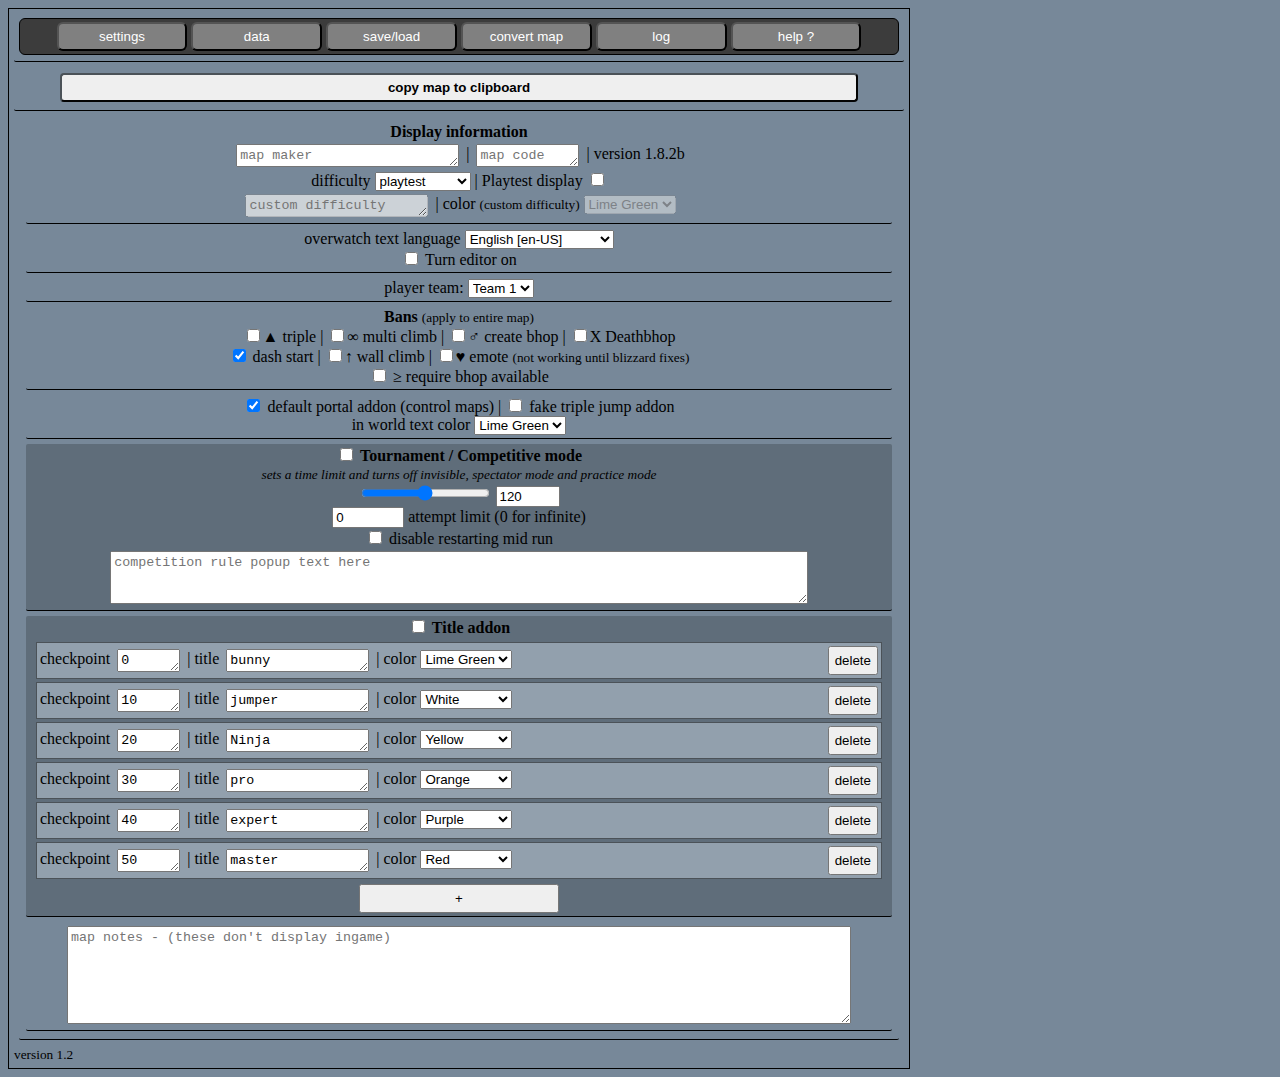
<file: index.html>
<!DOCTYPE html>
<html lang="en">

<header>
	<title>manual cp maker</title>
	<meta charset="UTF-8" />
	<link rel="stylesheet" href="style.css">
</header>


<body>
<div class="contentblock"> 
	<div class="sidebar">
		<button onclick="changebar(3)" class="sidebarbutton">settings</button> 
		<button onclick="changebar(0)" class="sidebarbutton">data</button> 
		<button onclick="changebar(1)" class="sidebarbutton">save/load</button> 
		<button onclick="changebar(4)" class="sidebarbutton">convert map</button>
		<button onclick="changebar(5)" class="sidebarbutton">log</button> 
		<button onclick="changebar(2)" class="sidebarbutton">help ?</button> 
	</div>
</div>

<div class="contentblock"> 
	<button onclick="Copy()" class="longbutton" >  copy map to clipboard </button>
</div>

<div class="contentblock" style="display:none" id="messageblock"> 
	<div id="message"></div>
</div>


<div id="settingsdata">
	<div class="contentblock"> 
		<div class="contentblock"> 
			<label> <b>Display information </b> </label> </br>
			<textarea rows="1" cols="25" placeholder="map maker" id="maker" style="display:inline-block;" onchange="UpdateTop()"></textarea> |   
			<textarea rows="1" cols="10" placeholder="map code" id="code" style="display:inline-block" onchange="UpdateTop()"></textarea> | version 
			<span id="versiondisplayhere">loading</span>
	

			<br/> difficulty <select name="difi" id="dif" onchange="UpdateTop()">
				<option value="0">playtest</option>
				<option value="1">easy-</option>
				<option value="2">easy</option>
				<option value="3">easy+</option>
				<option value="4">medium-</option>
				<option value="5">medium</option>
				<option value="6">medium+</option>
				<option value="7">hard-</option>
				<option value="8">hard</option>
				<option value="9">hard+</option>
				<option value="10">very hard-</option>
				<option value="11">very hard</option>
				<option value="12">very hard+</option>
				<option value="13">extreme-</option>
				<option value="14">extreme</option>
				<option value="15">extreme+</option>
				<option value="16">hell</option>
				<option value="17">don't display</option>
				<!--<option value="18">playtest</option>-->
				<option value="custom">custom</option>
			</select> | Playtest display 
			<input type="checkbox" id="playtestdisplay" onclick="UpdateTop()">
			<br> 
			<textarea rows="1" cols="20" placeholder="custom difficulty" id="customdif" onchange="UpdateTop();" disabled="true"></textarea> 
			
			| color <small>(custom difficulty)</small>
			<select id="customdifcolor" onchange="UpdateTop();" disabled="true">	
				<option value="Aqua">Aqua</option>
				<option value="Black">Black</option>
				<option value="Blue">Blue</option>
				<option value="Gray">Gray</option>
				<option value="Green">Green</option>
				<option value="Lime Green" selected="selected">Lime Green</option>
				<option value="Orange">Orange</option>
				<option value="Purple">Purple</option>
				<option value="Red">Red</option>
				<option value="Rose">Rose</option>
				<option value="Sky Blue">Sky Blue</option>
				<option value="Turquoise">Turquoise</option>
				<option value="Violet">Violet</option>
				<option value="White">White</option>
				<option value="Yellow">Yellow</option>
			</select> 



		</div>
		<!--
		<div class="contentblock">
			<label id="DashToggleEnabled">Dash addon: disabled |</label>
			<label id="UltToggleEnabled">| Ult addon: disabled</label>   <br/>
		</div>
		-->
		
		<div class="contentblock">
			overwatch text language
			<select id="languageInput">
				<option value="en-US">English [en-US]</option>
				<option value="de-DE">Deutsch [de-DE]</option>
				<option value="es-ES">Español (EU) [es-ES]</option>
				<option value="es-MX">Español (AL) [es-MX]</option>
				<!--<option value="fr-FR">Français [fr-FR]</option>-->
				<option value="it-IT">Italiano [it-IT]</option>
				<option value="ja-JP">日本語 [ja-JP]</option>
				<option value="ko-KR">한국어 [ko-KR]</option>
				<option value="pl-PL">Polski [pl-PL]</option>
				<option value="pt-BR">Português [pt-BR]</option>
				<option value="ru-RU">Русский [ru-RU]</option>
				<option value="zh-CN">简体中文 [zh-CN]</option>
				<option value="zh-TW">繁體中文 [zh-TW]</option>
			</select> 
			<br/>
			<input type="checkbox" id="editorontoggle"> Turn editor on	
		</div>

			<div class="contentblock">
			player team: <select id="teamselect" onchange="MapData[22] = this.value">	
				<option value="team1">Team 1</option>
				<option value="team2">Team 2</option>
			</select>

		</div>
		<div class="contentblock"> <b> Bans </b> <small>(apply to entire map) </small><br/>
			<input type="checkbox" id="ban_triple" onclick="UpdateTop()">▲ triple |
			<input type="checkbox" id="ban_multi" onclick="UpdateTop()">∞ multi climb |
			<input type="checkbox" id="ban_create" onclick="UpdateTop()">♂ create bhop |
			<input type="checkbox" id="ban_dbhop" onclick="UpdateTop()">X Deathbhop <br/>
			<input type="checkbox" id="ban_dashstart" onclick="UpdateTop()"> dash start |
			<input type="checkbox" id="ban_climb" onclick="UpdateTop()">↑ wall climb |
			<input type="checkbox" id="ban_emote" onclick="UpdateTop()">♥ emote <small>(not working until blizzard fixes)</small>
			<br> <input type="checkbox" id="ban_bhop" onclick="UpdateTop()"> ≥ require bhop available
		</div>

		<div class="contentblock">

			<input type="checkbox" id="portalOn" onclick="UpdateTop()" checked="true"> default portal addon (control maps) |
			<input type="checkbox" id="faketripleon" onclick="UpdateTop()" > fake triple jump addon <br>
			in world text color
			<select id="iwtcolor" onchange="MapData[18] = this.value">	
				<option value="Aqua">Aqua</option>
				<option value="Black">Black</option>
				<option value="Blue">Blue</option>
				<option value="Gray">Gray</option>
				<option value="Green">Green</option>
				<option value="Lime Green" selected="selected">Lime Green</option>
				<option value="Orange">Orange</option>
				<option value="Purple">Purple</option>
				<option value="Red">Red</option>
				<option value="Rose">Rose</option>
				<option value="Sky Blue">Sky Blue</option>
				<option value="Turquoise">Turquoise</option>
				<option value="Violet">Violet</option>
				<option value="White">White</option>
				<option value="Yellow">Yellow</option>
			</select> 

			

			<!--
			<label id="DashToggleEnabled">dash addon (automatic): disabled |</label>
			<label id="UltToggleEnabled">| ult addon (automatic): disabled</label>   
			<br/>
			<label id="HudEnabled">hud addon (automatic): disabled |</label>
			<label id="IwtToggleEnabled">| in world text addon (automatic): disabled</label>  
			-->
		</div>
		<div class="contentblock" id="compdiv" style="background-color:#5F6D7A">
			
			<input type="checkbox" id="comptoggle" onclick="UpdateTop()"> <b>Tournament / Competitive mode</b><br/>
			<small><i>sets a time limit and turns off invisible, spectator mode and practice mode </i></small> <br/>
			<!-- <input type="range" value="24" min="1" max="100" oninput="this.nextElementSibling.value = this.value"> -->
			<input type="range" id="comptimeslider" value="120" min="1" max="240" oninput="document.getElementById('comptimenumber').value = this.value;UpdateTop()"> 
			<input type="number" id="comptimenumber" value="120" min="1" max="240" oninput="document.getElementById('comptimeslider').value = this.value;if(this.value > maxtimecomp || this.value < 1){this.value = maxtimecomp};UpdateTop()"> <br/>
			<input type="number" id="compattempt" value="0" min="0" max="9999" oninput="if(this.value > 9999 || this.value == ''){this.value = 0};UpdateTop()"> attempt limit (0 for infinite)<br/>
			<input type="checkbox" id="comprestart" onclick="UpdateTop()"> disable restarting mid run <br/>
			<textarea rows="3" style="width:80%" placeholder="competition rule popup text here" id="compdesc" style="display:inline-block" onchange="UpdateTop()"></textarea> 
			
		</div>

		<div class="contentblock" id="titlediv" style="background-color:#5F6D7A">
			<input type="checkbox" id="titletoggle" onclick="UpdateTop()"> <b>Title addon</b>

			<div id="titlelist"></div>

			<button onclick="AddTitle()" style="width:200px"> + </button>
		
		</div>

		<div class="contentblock">
			<textarea rows="6" style="width:90%" placeholder="map notes - (these don't display ingame)" id="notes" style="display:inline-block" onchange="UpdateTop()"></textarea>
		</div>
	</div>
</div>




<div id="tool">

	<div class="contentblock"> 
		

		<div id="button div" class="contentblock" > 
			<button onclick="AddNewCP(1)" >insert checkpoint (after current cp)</button>
			<button onclick="AddNewCP(0)" >add checkpoint (at the end of cp list)</button>
			<hr>
			<div id="cp_buttons"></div>
		</div>   

		<div id="cpdata" class="contentblock"> 
			<div id="selectedcpnumber">Select a checkpoint</div>
			position <textarea id="CPvector" name="txtfield" rows="1" cols="25" onchange="UpdateAfterChange()" onkeyup="FieldColorsVect(this)" placeholder="0,0,0"></textarea> <br/>
			

			<input type="checkbox" id="CPdashenable" onclick="UpdateAfterChange()"> dash |
			<input type="checkbox" id="CPultenable" onclick="UpdateAfterChange()"> ultimate |
			<input type="checkbox" id="CPteleportTF" onclick="UpdateAfterChange()"> teleport <textarea id="CPteleportVect" name="txtfield" onchange="UpdateAfterChange()" onkeyup="FieldColorsVect(this)"  rows="1" cols="25" placeholder="0,0,0"></textarea> 
			<br/>
			<!-- disabled because it doesnt work (hiden next 2)-->
			<input type="checkbox" id="CPbanBhop" onclick="UpdateAfterChange()" style="display:none"><!--  ban bhop -->
			<input type="checkbox" id="CpbanClimb" onclick="UpdateAfterChange()" style="display:none"> <!-- ban wallclimb -->
			<hr>
			<b>Bans</b> <br/>
			<input type="checkbox" id="bantrip" onclick="UpdateAfterChange()">▲ triple |
			<input type="checkbox" id="banmulti" onclick="UpdateAfterChange()"> ∞ multi |
			<input type="checkbox" id="bancrea" onclick="UpdateAfterChange()" >♂ create |
			<input type="checkbox" id="bandead" onclick="UpdateAfterChange()">X deadhop |
			<input type="checkbox" id="banclimb" onclick="UpdateAfterChange()" >↑ wallclimb
			<br>
			<input type="checkbox" id="banemote" onclick="UpdateAfterChange()">♥ emote <small>(not working until blizzard fixes) |</small>
			<input type="checkbox" id="banbhop" onclick="UpdateAfterChange()" >≥ require bhop available
			
			
			<hr>

			<input type="checkbox" id="hudeanbledbox" onclick="UpdateAfterChange()">
			HUD text 
			<textarea id="hudtxt" name="txtfield" rows="2" cols="50" onchange="UpdateAfterChange()" placeholder="abc"></textarea> 
			<br/>
			<input type="checkbox" id="iwteanbledbox" onclick="UpdateAfterChange()">
			InWorldText | position  
			<textarea id="iwtpos" name="txtfield" rows="1" cols="15" onchange="UpdateAfterChange()" onkeyup="FieldColorsVect(this)" placeholder="0,0,0"></textarea> 
			| text
			<textarea id="iwttext" name="txtfield" rows="1" cols="25" onchange="UpdateAfterChange()" placeholder="abc"></textarea> 
			
			<hr>

		
			<textarea id="CPnotes" name="txtfield" rows="2"  onchange="UpdateAfterChange()" placeholder="cp notes"></textarea>
		
			<button onclick="RemoveCP()">  delete this checkpoint  </button>
		
		</div>


		<div id="orbs-kills" class="contentblock"> 
			<button onclick="AddOrb()" style="background-color:greenyellow;border:1px solid green">  add bounce orb  </button>
			<button onclick="AddKill()" style="background-color:red;border:1px solid darkred">  add kill orb  </button>
			<label id="orbcounter"> </label>
		</div>
	</div>
</div>

<div id="savebar">
	
		<div class="saveelement">
			<button onclick="ExportJsonCopy()">copy data json to clipboard</button>
			<button onclick="ExportJsonFile()">download as json file</button>
			<br/>
			<button onclick="ImportJson()">import json</button>
			<textarea id="jsonfield" rows="1" cols="25" placeholder="json pasta for import here"></textarea>
		</div>
		<div class="saveelement">
			<b>autosave</b> (every minute)
			<button onclick="LoadSave('-auto')" style="width:95%">Load </button>
		</div>


			<!--
			<div class="saveelement">
				<b>  Save slot 0</b> <br/> 
				<textarea id="save0" name="txtfield" style="width:95%" rows="1"> savename</textarea>
				<button onclick="Save(0)" style="width:95%"> Save </button> 
				<button onclick="LoadSave(0)" style="width:95%">Load </button>
			</div>
			-->
	
</div>


<div id="helpbar">
	<div class="contentblock">
		<p>
		<strong>step 1</strong><br/>
		Go ingame and open the editor on code <b>54CRY</b>  <br/>
		Make your map with the ingame editor. <br/>
		<!--Alternatively the vector tool on QR1PZ also still works if you prefere that.<br/>-->
		</p>

		<p>
		<strong>step 2 </strong><br/>
		Put the data from the game inside the web interface.<br/>
		In the editor the information about selected orbs or checkpoints is displayed on the left.<br>
		Type the vectors in the <i>data</i> tab of this web interface.<br/>
		There is no way to automate this without the inspector, have fun typing.<br/>
		<br/>
		<img src="pic/vectornumber.png" alt="picture of vector"> 
		
		</p>

		<p>
		<strong>step 3</strong> <br/>
		Make sure the langauge in the <i>settings</i> tab matches your overwatch client.<br/>
		Save the data in the <i>save/load</i> tab for later editing. <br/>
		Press the big <i>copy map to clipboard</i> button on top. <br/>
		Wait for the code to compile, it will copy your clipboard. <br/>
		Do not tab out while compiling! <br/>
		</p>

		<strong>step 4</strong> <br/>
		Go ingame and create a lobby.<br/>
		Paste in the data from step 3 copy button with the orange + symbol.<br/>
		Don't forget to also select the map you want to play on. <br/>
		<br/>
		<img src="pic/plusbutton.png" alt="picture of plus button"> 
		</p>

		<p>
		<strong>step 5</strong> <br/>
		The map is now ready for testing and playing.<br/>
		Ingame you can generate a share code for your map so others can open it. <br/>

		</p>

	</div>
</div>

<div id="convert">
	<div class="contentblock">
		<img src="pic/copybutton.png" alt="picture of copy button" style="width:100px;height:50px;float:right"> 
	<div>
		Expirimental feature that attemps to load mapdata from map pasta. </br>
		Copy the entire mode pasta in the text field, select your client langauge and press convert. </br>
		Only supports data pasted from overwatch. If you copy straight from the web interface, it might not work. </br>
		<u> This is might not import everything and it's on you to check your map for mistakes in converting </u> </br>
	</div>
	<hr>
	<table style="width:100%;">
		<tr>
			<th style="color:darkgreen;">Yes</th>
			<th style="color:orange;">Maybe</th>
			<th style="color:darkred;">No</th>
		</tr>
		<tr>
			<td>
			- Checkpoint positions </br>
			- Teleports </br>
			- bounce /kill orbs (per cp) </br>
			- ult and dash plugin </br>
			</td>
			<td>
			- Names (detected only in some cases) </br>
			- Sky cp's (will load, won't function) </br>
			- Teams in some modes and numbers </br>
			</td>
			<td>
			- orbs / kills that work for entire map </br>
			- Custom added code </br>
			- hud text and in world texts </br>
			- bans </br>
			- custom portals </br>
			- titles </br>
			- if's, returns or aborts in rule data</br>
			- everything else
			</td>
  	</tr>
	</table>
	<hr>
	
	Client langauge: 
	<select id="lang_convert">
		<option  selected="selected" value="en-US">English [en-US]</option>
		<option value="de-DE">Deutsch [de-DE]</option>
		<option value="es-ES">Español (EU) [es-ES]</option>
		<option value="es-MX">Español (AL) [es-MX]</option>
		<!--<option value="fr-FR">Français [fr-FR]</option> -->
		<option value="it-IT">Italiano [it-IT]</option>
		<option value="ja-JP">日本語 [ja-JP]</option>
		<option value="ko-KR">한국어 [ko-KR]</option>
		<option value="pl-PL">Polski [pl-PL]</option>
		<option value="pt-BR">Português [pt-BR]</option>
		<option value="ru-RU">Русский [ru-RU]</option>
		<option value="zh-CN">简体中文 [zh-CN]</option>
		<option value="zh-TW">繁體中文 [zh-TW]</option>
	</select> 
	| 
	<button onclick="Converter()" style="width:50%"> convert data</button> 

	</br>

	<textarea id="converterdata" placeholder="mapdata here" rows="15" style="width:90%;"></textarea>

	</div>
</div>


<div id="logger">
	<div class="contentblock">
	
		<b>Log</b> <br/>
		Information the last save/load/convert commands is displayed here. <br/>
		<!--<textarea readonly id="LogBox" style="width:90%;overflow:visible"></textarea>-->
		<div id="LogBox"> </div>

		<hr>
		<small>
		Advanced information can be found in the browsers log.<button onclick="ToggleLogHint()" style="padding:2px;margin:1px"> ? </button> <br/>	
		<div id="loghint" style="display:none">
			In most browsers this is done with these steps: <br/>
			1) right clicking anywere on the page to open the context menu <br/>
			2) click the "inspect" page option <br/>
			3) go to the "console" tab inside the inspector window <br/>
		</div>
		</small>
	</div>
</div>









<div style="text-align:left"><small>version 1.2</small></div>



<!--
<textarea id="results" style="display:none"></textarea>
<input type="hidden" id="overpy-textarea">
<input type="hidden" id="compiled-textarea"> -->
<script src="overpy-master/VS Code Extension/overpy.js"></script>


<!--<script src="templates/template 1-7-9b.js"></script>-->
<script src="templates/template 1-8-2b.js"></script>

<script src="js_generate_things.js"></script>
<script src="js_main.js"></script>
<script src="js_copy_button.js"></script>
<script src="js_save.js"></script>
<script src="js_converter.js"></script>

</body>
</html>
</file>
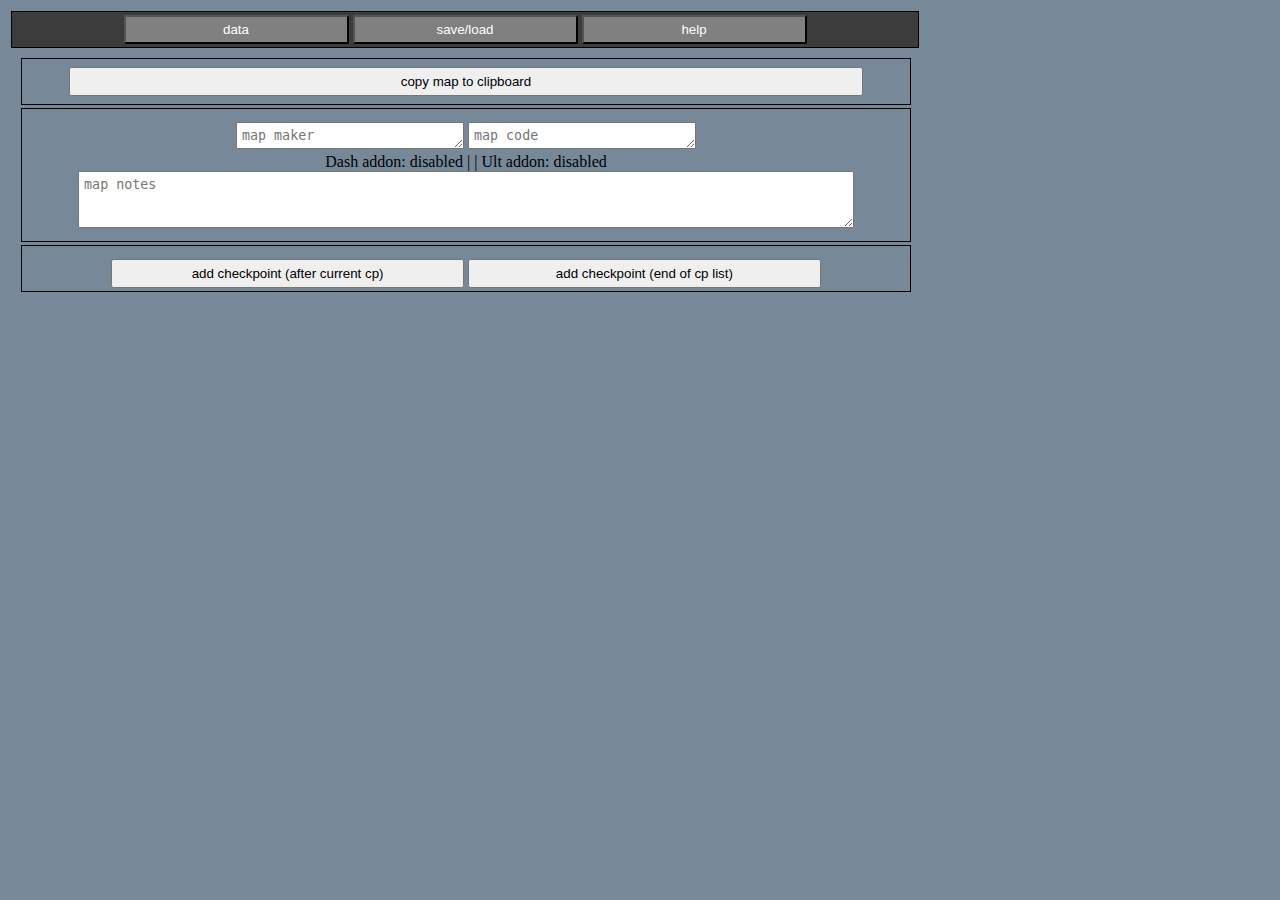
<file: docs/index.html>
<html>
<header>
<title>manual cp maker</title>
<link rel="stylesheet" href="style.css">
</header>


<body>

<div id="message"></div>

<div class="sidebar">
	<button onclick="changebar(0)" class="sidebarbutton">data</button> 
	<button onclick="changebar(1)" class="sidebarbutton">save/load</button> 
	<button onclick="changebar(2)" class="sidebarbutton">help</button> 

</div>

<div id = "tool">
	<div class="contentblock"> 
		<button onclick="Copy()" class="longbutton">  copy map to clipboard </button>
	</div>

	<div class="contentblock"> 
		<div>
		<textarea rows="1" cols="25" placeholder="map maker" id="maker" style="display:inline-block" onchange="UpdateTop()"></textarea>   
		<textarea rows="1" cols="25" placeholder="map code" id="code" style="display:inline-block" onchange="UpdateTop()"></textarea> <br/>
		<label id="DashToggleEnabled">Dash addon: disabled |</label>
		<label id="UltToggleEnabled">| Ult addon: disabled</label>   <br/>
		<textarea rows="3" style="width:90%" placeholder="map notes" id="notes" style="display:inline-block" onchange="UpdateTop()"></textarea>
		</div>
	</div>

	<div id="button div" class="contentblock" > 
		<div id="cp_buttons"></div>
		<button onclick="AddNewCP(1)" style="width:40%">add checkpoint (after current cp)</button>
		<button onclick="AddNewCP(0)" style="width:40%">add checkpoint (end of cp list)</button>
	
	</div>   


	<div id="cpdata" class="contentblock"> 
		<div id="selectedcpnumber">Select a checkpoint</div>
		position <textarea id="CPvector" name="txtfield" rows="1" cols="25" onchange="UpdateAfterChange()" placeholder="0,0,0"></textarea> <br/>
		
		<!--<div id="hideoptionscp0" style="display:none"> -->

			<input type="checkbox" id="CPdashenable" onclick="UpdateAfterChange()"> dash
			<input type="checkbox" id="CPultenable" onclick="UpdateAfterChange()"> ultimate
			<input type="checkbox" id="CPteleportTF" onclick="UpdateAfterChange()"> teleport <textarea id="CPteleportVect" name="txtfield"  onchange="UpdateAfterChange()" rows="1" cols="25" placeholder="0,0,0"></textarea> 

		<!-- </div>-->
		<textarea id="CPnotes" name="txtfield" rows="3" onchange="UpdateAfterChange()" placeholder="cp notes"></textarea>
		<button onclick="RemoveCP()" class="longbutton">  remove checkpoint  </button>
	</div>


	<div id="orbs-kills" class="contentblock"> 
		<button onclick="AddOrb()" >  add bounce orb  </button>
		<button onclick="AddKill()" >  add kill orb  </button>
		<label id="orbcounter"> </label>
	</div>
</div>


<div id="savebar" class="contentblock"> <!-- savebar  --> <!-- contentblock  -->
		<div class="saveelement">
			<button onclick="ExportJson()">export current data as json</button>
			<button onclick="ImportJson()">import json</button>
			<textarea id="jsonfield" rows="1" cols="25" placeholder="json pasta here"></textarea>
		</div>
		
		<div class="saveelement">
			<b>  Save slot 0</b> <br/> 
			<textarea id="save0" name="txtfield" style="width:95%" rows="1"> savename</textarea>
			<button onclick="Save(0)" style="width:95%"> Save </button> 
			<button onclick="Load(0)" style="width:95%">Load </button>
		</div>
		
		<div class="saveelement">
			<b>  Save slot 1</b> <br/> 
			<textarea id="save1" name="txtfield" style="width:95%" rows="1"> savename</textarea> <br/>
			<button onclick="Save(1)" style="width:95%"> Save </button> <br/>
			<button onclick="Load(1)" style="width:95%">Load </button>
		</div>

		<div class="saveelement">
			<b>  Save slot 2</b> <br/> 
			<textarea id="save2" name="txtfield" style="width:95%" rows="1"> savename</textarea> <br/>
			<button onclick="Save(2)" style="width:95%"> Save </button> <br/>
			<button onclick="Load(2)" style="width:95%">Load </button>
		</div>
		
		<div class="saveelement">
			<b>  Save slot 3</b> <br/> 
			<textarea id="save3" name="txtfield" style="width:95%" rows="1"> savename</textarea> <br/>
			<button onclick="Save(3)" style="width:95%"> Save </button> <br/>
			<button onclick="Load(3)" style="width:95%">Load </button>
		</div>

		<div class="saveelement">
			<b>  Save slot 4</b> <br/> 
			<textarea id="save4" name="txtfield" style="width:95%" rows="1"> savename</textarea> <br/>
			<button onclick="Save(4)" style="width:95%"> Save </button> <br/>
			<button onclick="Load(4)" style="width:95%">Load </button>
		</div>
</div>


<div id="helpbar" class="contentblock">
<br/>
<strong>step 1</strong><br/>
Go ingame and open the  vector tool, code <b>QR1PZ</b><br/>
<br/>

<strong>step 2</strong> <br/>
Put the vector co-ordinates for checkpoints and orbs in the "data" tab of this web interface.<br/>
You could also first write them down and paste them in later.<br/>
Without the inspector there is currently no way to export them automatically. <br/>
<br/>
Remember that there is a save menu so you can edit the data again later.<br/>
<br/>

<strong>step 3</strong> <br/>
When your data is filled in, press the big "copy map to clipboard" button on top of the data section. <br/>
<br/>

<strong>step 4</strong> <br/>
Go ingame and create a lobby.<br/>
You pasta in the data from the clipboard via the orange + symbol.<br/>
You will also have to select wich map you want to play in the settings.<br/>
<br/>
<img src="plusbutton.png" alt="picture of plus button">

<br/>

<strong>step 5</strong> <br/>
Now you can test and play your map as normally. <br/>
You can still generate a code for the lobby.  <br/>
This still works the same as it always had. <br/>
<br/><br/>


</div>

	<textarea id="results" style="display:none"></textarea>


<script src="template_data_for_script.js"></script>
<script src="manual_script.js"></script>

</body>
</html>
</file>
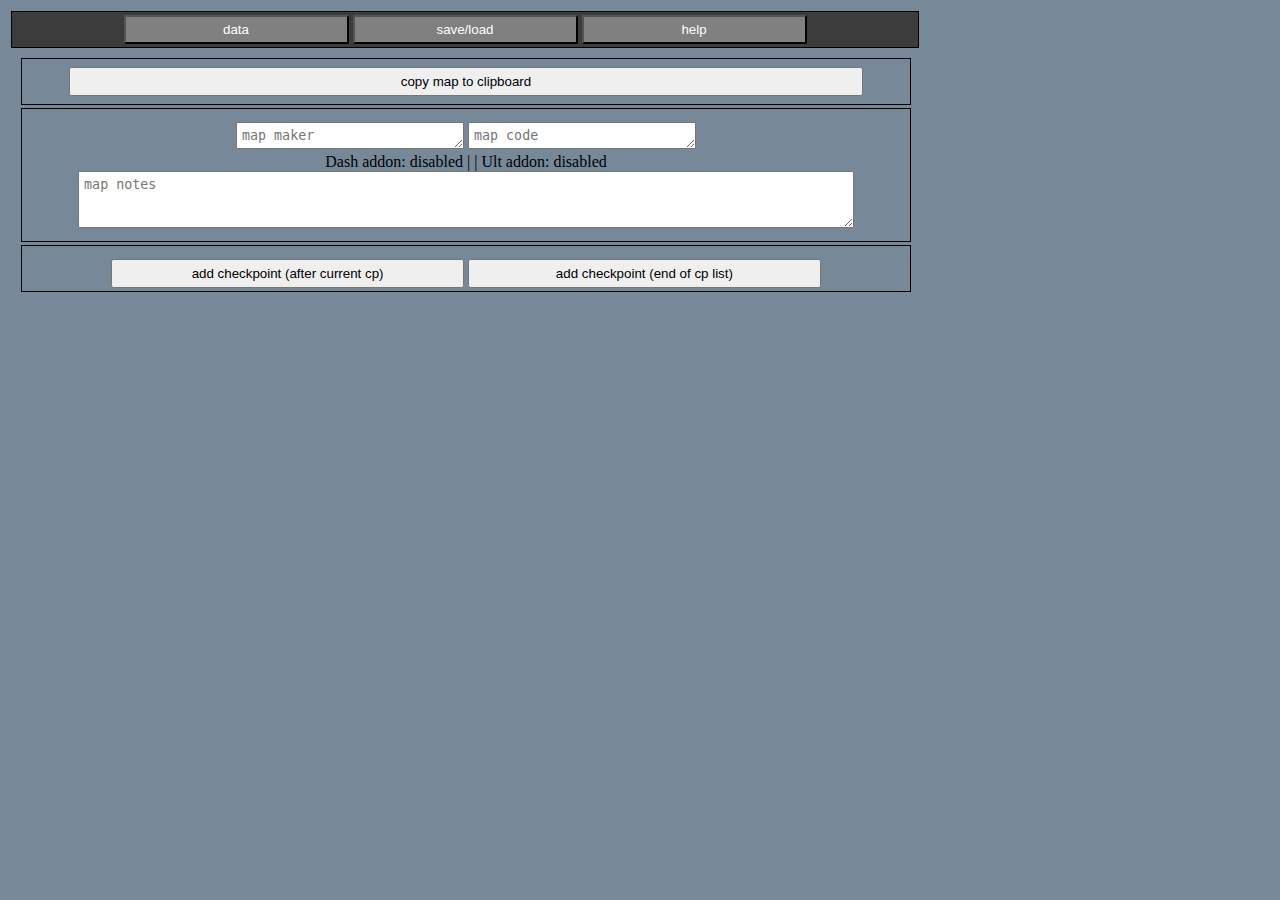
<file: interface/manual-checkpoints.html>
<html>
<header>
<title>manual cp maker</title>
<link rel="stylesheet" href="manual-cp_css.css">
</header>


<body>

<div id="message"></div>

<div class="sidebar">
	<button onclick="changebar(0)" class="sidebarbutton">data</button> 
	<button onclick="changebar(1)" class="sidebarbutton">save/load</button> 
	<button onclick="changebar(2)" class="sidebarbutton">help</button> 

</div>

<div id = "tool">
	<div class="contentblock"> 
		<button onclick="Copy()" class="longbutton">  copy map to clipboard </button>
	</div>

	<div class="contentblock"> 
		<div>
		<textarea rows="1" cols="25" placeholder="map maker" id="maker" style="display:inline-block" onchange="UpdateTop()"></textarea>   
		<textarea rows="1" cols="25" placeholder="map code" id="code" style="display:inline-block" onchange="UpdateTop()"></textarea> <br/>
		<label id="DashToggleEnabled">Dash addon: disabled |</label>
		<label id="UltToggleEnabled">| Ult addon: disabled</label>   <br/>
		<textarea rows="3" style="width:90%" placeholder="map notes" id="notes" style="display:inline-block" onchange="UpdateTop()"></textarea>
		</div>
	</div>

	<div id="button div" class="contentblock" > 
		<div id="cp_buttons"></div>
		<button onclick="AddNewCP(1)" style="width:40%">add checkpoint (after current cp)</button>
		<button onclick="AddNewCP(0)" style="width:40%">add checkpoint (end of cp list)</button>
	
	</div>   


	<div id="cpdata" class="contentblock"> 
		<div id="selectedcpnumber">Select a checkpoint</div>
		position <textarea id="CPvector" name="txtfield" rows="1" cols="25" onchange="UpdateAfterChange()" placeholder="0,0,0"></textarea> <br/>
		
		<!--<div id="hideoptionscp0" style="display:none"> -->

			<input type="checkbox" id="CPdashenable" onclick="UpdateAfterChange()"> dash
			<input type="checkbox" id="CPultenable" onclick="UpdateAfterChange()"> ultimate
			<input type="checkbox" id="CPteleportTF" onclick="UpdateAfterChange()"> teleport <textarea id="CPteleportVect" name="txtfield"  onchange="UpdateAfterChange()" rows="1" cols="25" placeholder="0,0,0"></textarea> 

		<!-- </div>-->
		<textarea id="CPnotes" name="txtfield" rows="3" onchange="UpdateAfterChange()" placeholder="cp notes"></textarea>
		<button onclick="RemoveCP()" class="longbutton">  remove checkpoint  </button>
	</div>


	<div id="orbs-kills" class="contentblock"> 
		<button onclick="AddOrb()" >  add bounce orb  </button>
		<button onclick="AddKill()" >  add kill orb  </button>
		<label id="orbcounter"> </label>
	</div>
</div>


<div id="savebar" class="contentblock"> <!-- savebar  --> <!-- contentblock  -->
		<div class="saveelement">
			<button onclick="ExportJson()">export current data as json</button>
			<button onclick="ImportJson()">import json</button>
			<textarea id="jsonfield" rows="1" cols="25" placeholder="json pasta here"></textarea>
		</div>
		
		<div class="saveelement">
			<b>  Save slot 0</b> <br/> 
			<textarea id="save0" name="txtfield" style="width:95%" rows="1"> savename</textarea>
			<button onclick="Save(0)" style="width:95%"> Save </button> 
			<button onclick="Load(0)" style="width:95%">Load </button>
		</div>
		
		<div class="saveelement">
			<b>  Save slot 1</b> <br/> 
			<textarea id="save1" name="txtfield" style="width:95%" rows="1"> savename</textarea> <br/>
			<button onclick="Save(1)" style="width:95%"> Save </button> <br/>
			<button onclick="Load(1)" style="width:95%">Load </button>
		</div>

		<div class="saveelement">
			<b>  Save slot 2</b> <br/> 
			<textarea id="save2" name="txtfield" style="width:95%" rows="1"> savename</textarea> <br/>
			<button onclick="Save(2)" style="width:95%"> Save </button> <br/>
			<button onclick="Load(2)" style="width:95%">Load </button>
		</div>
		
		<div class="saveelement">
			<b>  Save slot 3</b> <br/> 
			<textarea id="save3" name="txtfield" style="width:95%" rows="1"> savename</textarea> <br/>
			<button onclick="Save(3)" style="width:95%"> Save </button> <br/>
			<button onclick="Load(3)" style="width:95%">Load </button>
		</div>

		<div class="saveelement">
			<b>  Save slot 4</b> <br/> 
			<textarea id="save4" name="txtfield" style="width:95%" rows="1"> savename</textarea> <br/>
			<button onclick="Save(4)" style="width:95%"> Save </button> <br/>
			<button onclick="Load(4)" style="width:95%">Load </button>
		</div>
</div>


<div id="helpbar" class="contentblock">
<br/>
<strong>step 1</strong><br/>
Go ingame and open the  vector tool, code <b>QR1PZ</b><br/>
<br/>

<strong>step 2</strong> <br/>
Put the vector co-ordinates for checkpoints and orbs in the "data" tab of this web interface.<br/>
You could also first write them down and paste them in later.<br/>
Without the inspector there is currently no way to export them automatically. <br/>
<br/>
Remember that there is a save menu so you can edit the data again later.<br/>
<br/>

<strong>step 3</strong> <br/>
When your data is filled in, press the big "copy map to clipboard" button on top of the data section. <br/>
<br/>

<strong>step 4</strong> <br/>
Go ingame and create a lobby.<br/>
You pasta in the data from the clipboard via the orange + symbol.<br/>
You will also have to select wich map you want to play in the settings.<br/>
<br/>
<img src="plusbutton.png" alt="picture of plus button">

<br/>

<strong>step 5</strong> <br/>
Now you can test and play your map as normally. <br/>
You can still generate a code for the lobby.  <br/>
This still works the same as it always had. <br/>
<br/><br/>


</div>

	<textarea id="results" style="display:none"></textarea>


<script src="template_data_for_script.js"></script>
<script src="manual_script.js"></script>

</body>
</html>
</file>
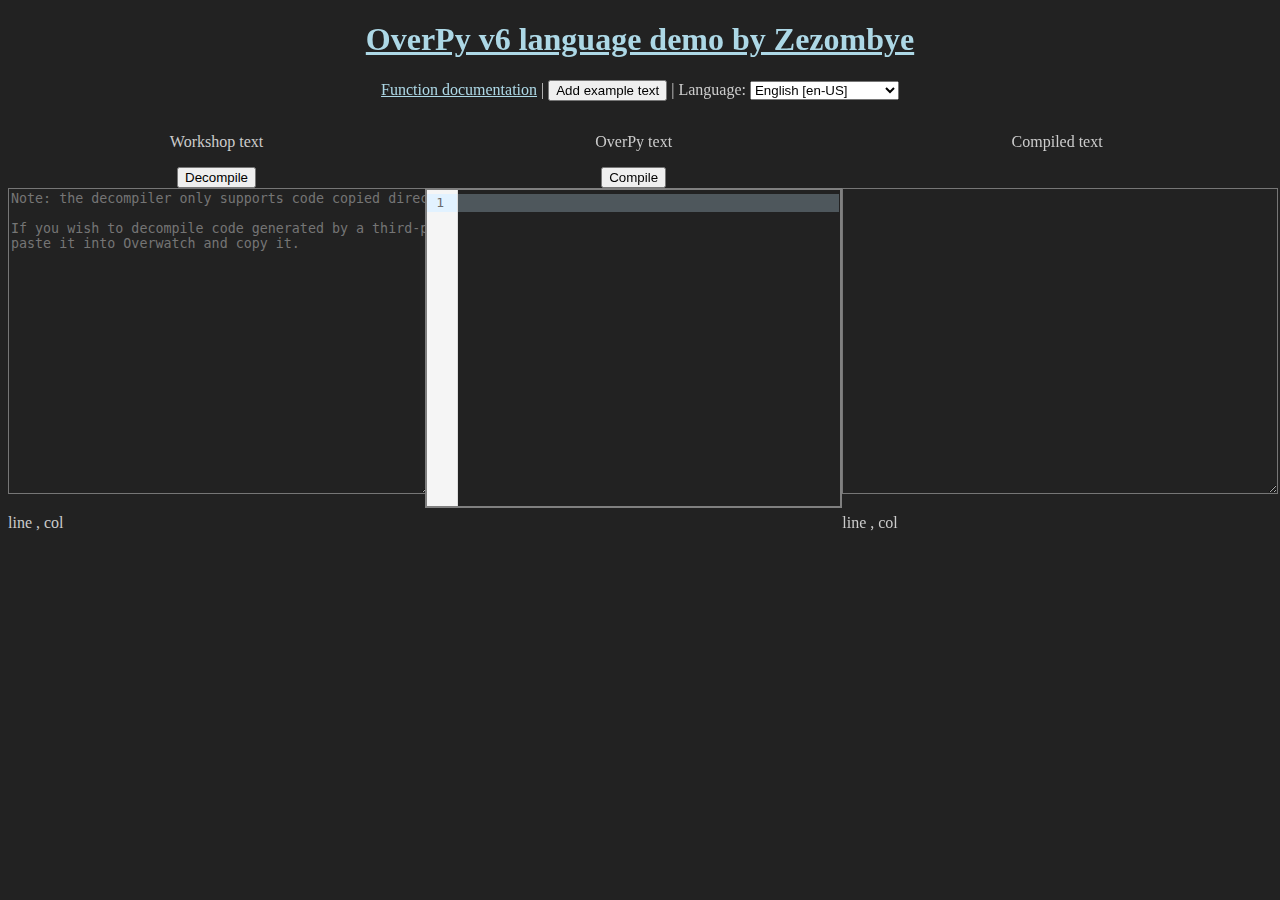
<file: overpy-master/demo.html>
<!--
 * This file is part of OverPy (https://github.com/Zezombye/overpy).
 * Copyright (c) 2019 Zezombye.
 * 
 * This program is free software: you can redistribute it and/or modify  
 * it under the terms of the GNU General Public License as published by  
 * the Free Software Foundation, version 3.
 *
 * This program is distributed in the hope that it will be useful, but 
 * WITHOUT ANY WARRANTY; without even the implied warranty of 
 * MERCHANTABILITY or FITNESS FOR A PARTICULAR PURPOSE. See the GNU 
 * General Public License for more details.
 *
 * You should have received a copy of the GNU General Public License 
 * along with this program. If not, see <http://www.gnu.org/licenses/>.
 *
-->
<!--stfu firefox -->
<!DOCTYPE html>
<html>
	<head>
<meta charset="utf-8">
<link rel="icon" type="image/png" href="VS Code Extension/img/overpy.ico"/>
<title>OverPy Demo</title>

<style>
textarea {
	resize: vertical;
    -moz-tab-size: 4;
      -o-tab-size: 4;
         tab-size: 4;
}

body, textarea {
	color: #CCCCCC;
	background-color: #222222;
	scrollbar-color: #CCCCCC #222222;
}

a {
	color: lightblue;
}

.cm-editor {
	width: 100%;
	text-align: left;
	border: 2px solid gray;
	color: #CCCCCC;
	height: 320px;
}

.cm-content {
	
	white-space: pre-wrap !important;
	word-break: break-word !important;
	max-width: calc(100% - 32px);
}

.cm-cursor {
	border-color: #CCCCCC !important;
}

.cm-selectionBackground, ::selection {
	background-color: rgb(51, 153, 255) !important;
}

</style>
</head>
<body>
<center>
	<a href="https://github.com/Zezombye/overpy"><h1>OverPy v6 language demo by Zezombye</h1></a>
	<p><a href="https://github.com/Zezombye/overpy/blob/master/FUNCTIONS.md">Function documentation</a> | <button onclick="demoAddText();">Add example text</button> | Language: 
		<select id="languageInput">
			<option value="en-US">English [en-US]</option>
			<option value="de-DE">Deutsch [de-DE]</option>
			<option value="es-ES">Español (EU) [es-ES]</option>
			<option value="es-MX">Español (AL) [es-MX]</option>
			<option value="fr-FR">Français [fr-FR]</option>
			<option value="it-IT">Italiano [it-IT]</option>
			<option value="ja-JP">日本語 [ja-JP]</option>
			<option value="ko-KR">한국어 [ko-KR]</option>
			<option value="pl-PL">Polski [pl-PL]</option>
			<option value="pt-BR">Português [pt-BR]</option>
			<option value="ru-RU">Русский [ru-RU]</option>
			<option value="zh-CN">简体中文 [zh-CN]</option>
			<option value="zh-TW">繁體中文 [zh-TW]</option>
		</select>
	</p>
    
	<div id="workshop-text" style="float:left; width:33%;">
		<p>Workshop text</p>
		<button onclick="demoDecompile()">Decompile</button>
		<textarea id="workshop-textarea" onkeyup="getTextareaLineNumber(this, 'workshop');" onmouseup="this.onkeyup();" rows="20" style="width:100%;" wrap="off" placeholder="Note: the decompiler only supports code copied directly from Overwatch.&#10;&#10;If you wish to decompile code generated by a third-party tool (including OverPy),&#10;paste it into Overwatch and copy it."></textarea> 
		<p style="float:left;">line <span id="workshop-textarea-line-number"></span>, col <span id="workshop-textarea-col-number"></span></p>
	</div>
	
	<div id="overpy-text" style="float:left; width:33%;">
		<p>OverPy text</p>
		<button onclick="demoCompile()">Compile</button>
		<div id="cm-overpy-text"></div>
		<!--<textarea id="overpy-textarea" onkeyup="getTextareaLineNumber(this, 'overpy');" onmouseup="this.onkeyup();" rows="20" style="width:100%;" wrap="off"></textarea> 
		<p style="float:left;">line <span id="overpy-textarea-line-number"></span>, col <span id="overpy-textarea-col-number"></span></p>-->
	</div>
	
	<div id="compiled-text" style="float:right; width:34%;">
		<p>Compiled text</p>
		<button style="visibility: hidden;">hidden</button>
		<textarea id="compiled-textarea" onkeyup="getTextareaLineNumber(this, 'compiled');" onmouseup="this.onkeyup();" rows="20" style="width:100%;" wrap="off"></textarea> 
		<p style="float:left;">line <span id="compiled-textarea-line-number"></span>, col <span id="compiled-textarea-col-number"></span></p>
	</div>
</center>


<script src="src/utils/other.js"></script>

<script src="src/data/opy/stringEntities.js"></script>
<script src="src/data/opy/constants.js"></script>
<script src="src/data/opy/modules.js"></script>
<script src="src/data/opy/internalFunctions.js"></script>
<script src="src/data/opy/functions.js"></script>
<script src="src/data/opy/keywords.js"></script>
<script src="src/data/opy/memberFunctions.js"></script>
<script src="src/data/actions.js"></script>
<script src="src/data/values.js"></script>
<script src="src/data/maps.js"></script>
<script src="src/data/heroes.js"></script>
<script src="src/data/gamemodes.js"></script>
<script src="src/data/constants.js"></script>
<script src="src/data/other.js"></script>
<script src="src/data/customGameSettings.js"></script>
<script src="src/data/opy/preprocessing.js"></script>
<script src="src/data/opy/annotations.js"></script>

<script src="src/globalVars.js"></script>

<script src="src/utils/logging.js"></script>
<script src="src/utils/ast.js"></script>
<script src="src/utils/types.js"></script>
<script src="src/utils/compilation.js"></script>
<script src="src/utils/decompilation.js"></script>
<script src="src/utils/file.js"></script>
<script src="src/utils/optimization.js"></script>
<script src="src/utils/strings.js"></script>
<script src="src/utils/translation.js"></script>
<script src="src/utils/varNames.js"></script>
<script src="src/utils/tokens.js"></script>

<script src="src/decompiler/decompileTest.js"></script>
<script src="src/decompiler/workshopToAst.js"></script>
<script src="src/decompiler/astToOpy.js"></script>
<script src="src/decompiler/decompiler.js"></script>
<script src="src/decompiler/tokenizer.js"></script>

<script src="src/compiler/obfuscation.js"></script>
<script src="src/compiler/functions/__add__.js"></script>
<script src="src/compiler/functions/__and__.js"></script>
<script src="src/compiler/functions/__append__.js"></script>
<script src="src/compiler/functions/__array__.js"></script>
<script src="src/compiler/functions/__arraySlice__.js"></script>
<script src="src/compiler/functions/__assignTo__.js"></script>
<script src="src/compiler/functions/__button__.js"></script>
<script src="src/compiler/functions/__chaseAtRate__.js"></script>
<script src="src/compiler/functions/__chaseOverTime__.js"></script>
<script src="src/compiler/functions/__color__.js"></script>
<script src="src/compiler/functions/__del__.js"></script>
<script src="src/compiler/functions/__dict__.js"></script>
<script src="src/compiler/functions/__distanceTo__.js"></script>
<script src="src/compiler/functions/__divide__.js"></script>
<script src="src/compiler/functions/__doWhile__.js"></script>
<script src="src/compiler/functions/__elif__.js"></script>
<script src="src/compiler/functions/__else__.js"></script>
<script src="src/compiler/functions/__equals__.js"></script>
<script src="src/compiler/functions/__for__.js"></script>
<script src="src/compiler/functions/__format__.js"></script>
<script src="src/compiler/functions/__filteredArray__.js"></script>
<script src="src/compiler/functions/__gamemode__.js"></script>
<script src="src/compiler/functions/__globalVar__.js"></script>
<script src="src/compiler/functions/__greaterThan__.js"></script>
<script src="src/compiler/functions/__greaterThanOrEquals__.js"></script>
<script src="src/compiler/functions/__hero__.js"></script>
<script src="src/compiler/functions/__if__.js"></script>
<script src="src/compiler/functions/__ifThenElse__.js"></script>
<script src="src/compiler/functions/__indexOfArrayValue__.js"></script>
<script src="src/compiler/functions/__inequals__.js"></script>
<script src="src/compiler/functions/__lastOf__.js"></script>
<script src="src/compiler/functions/__lessThan__.js"></script>
<script src="src/compiler/functions/__lessThanOrEquals__.js"></script>
<script src="src/compiler/functions/__map__.js"></script>
<script src="src/compiler/functions/__mappedArray__.js"></script>
<script src="src/compiler/functions/__modulo__.js"></script>
<script src="src/compiler/functions/__multiply__.js"></script>
<script src="src/compiler/functions/__negate__.js"></script>
<script src="src/compiler/functions/__number__.js"></script>
<script src="src/compiler/functions/__not__.js"></script>
<script src="src/compiler/functions/__or__.js"></script>
<script src="src/compiler/functions/__playerVar__.js"></script>
<script src="src/compiler/functions/__raiseToPower__.js"></script>
<script src="src/compiler/functions/__remove__.js"></script>
<script src="src/compiler/functions/__reverse__.js"></script>
<script src="src/compiler/functions/__rule__.js"></script>
<script src="src/compiler/functions/__skip__.js"></script>
<script src="src/compiler/functions/__subtract__.js"></script>
<script src="src/compiler/functions/__switch__.js"></script>
<script src="src/compiler/functions/__team__.js"></script>
<script src="src/compiler/functions/__valueInArray__.js"></script>
<script src="src/compiler/functions/__wait__.js"></script>
<script src="src/compiler/functions/__while__.js"></script>
<script src="src/compiler/functions/__xComponentOf__.js"></script>
<script src="src/compiler/functions/__yComponentOf__.js"></script>
<script src="src/compiler/functions/__zComponentOf__.js"></script>
<script src="src/compiler/functions/_&addToScore.js"></script>
<script src="src/compiler/functions/_&communicate.js"></script>
<script src="src/compiler/functions/_&isCommunicating.js"></script>
<script src="src/compiler/functions/_&isCommunicatingAnything.js"></script>
<script src="src/compiler/functions/_&isCommunicatingEmote.js"></script>
<script src="src/compiler/functions/_&isCommunicatingSpray.js"></script>
<script src="src/compiler/functions/_&isCommunicatingVoiceline.js"></script>
<script src="src/compiler/functions/_&setStatusEffect.js"></script>
<script src="src/compiler/functions/_&setUltCharge.js"></script>
<script src="src/compiler/functions/abs.js"></script>
<script src="src/compiler/functions/acos.js"></script>
<script src="src/compiler/functions/acosDeg.js"></script>
<script src="src/compiler/functions/addToTeamScore.js"></script>
<script src="src/compiler/functions/all.js"></script>
<script src="src/compiler/functions/any.js"></script>
<script src="src/compiler/functions/asin.js"></script>
<script src="src/compiler/functions/asinDeg.js"></script>
<script src="src/compiler/functions/attacker.js"></script>
<script src="src/compiler/functions/atan2.js"></script>
<script src="src/compiler/functions/atan2Deg.js"></script>
<script src="src/compiler/functions/break.js"></script>
<script src="src/compiler/functions/ceil.js"></script>
<script src="src/compiler/functions/continue.js"></script>
<script src="src/compiler/functions/cos.js"></script>
<script src="src/compiler/functions/cosDeg.js"></script>
<script src="src/compiler/functions/createBeam.js"></script>
<script src="src/compiler/functions/createEffect.js"></script>
<script src="src/compiler/functions/createWorkshopSetting.js"></script>
<script src="src/compiler/functions/crossProduct.js"></script>
<script src="src/compiler/functions/directionTowards.js"></script>
<script src="src/compiler/functions/disableInspector.js"></script>
<script src="src/compiler/functions/distance.js"></script>
<script src="src/compiler/functions/dotProduct.js"></script>
<script src="src/compiler/functions/enableInspector.js"></script>
<script src="src/compiler/functions/eventPlayer.js"></script>
<script src="src/compiler/functions/floor.js"></script>
<script src="src/compiler/functions/getAllPlayers.js"></script>
<script src="src/compiler/functions/getCurrentMap.js"></script>
<script src="src/compiler/functions/getOppositeTeam.js"></script>
<script src="src/compiler/functions/healee.js"></script>
<script src="src/compiler/functions/healer.js"></script>
<script src="src/compiler/functions/len.js"></script>
<script src="src/compiler/functions/lineIntersectsSphere.js"></script>
<script src="src/compiler/functions/log.js"></script>
<script src="src/compiler/functions/max.js"></script>
<script src="src/compiler/functions/min.js"></script>
<script src="src/compiler/functions/normalize.js"></script>
<script src="src/compiler/functions/playEffect.js"></script>
<script src="src/compiler/functions/print.js"></script>
<script src="src/compiler/functions/printLog.js"></script>
<script src="src/compiler/functions/round.js"></script>
<script src="src/compiler/functions/sin.js"></script>
<script src="src/compiler/functions/sinDeg.js"></script>
<script src="src/compiler/functions/sorted.js"></script>
<script src="src/compiler/functions/sqrt.js"></script>
<script src="src/compiler/functions/tan.js"></script>
<script src="src/compiler/functions/tanDeg.js"></script>
<script src="src/compiler/functions/vect.js"></script>
<script src="src/compiler/functions/vectorTowards.js"></script>
<script src="src/compiler/functions/victim.js"></script>
<script src="src/compiler/functions/waitUntil.js"></script>
<script src="src/compiler/tokenizer.js"></script>
<script src="src/compiler/astParser.js"></script>
<script src="src/compiler/astToWorkshop.js"></script>
<script src="src/compiler/parser.js"></script>
<script src="src/compiler/compiler.js"></script>
<script src="src/data/localizedStrings.js"></script>

<script>
	
</script>

<script src="codemirror.min.js"></script>

<script>

	const {basicSetup} = CM["codemirror"];
	const {EditorView, keymap} = CM["@codemirror/view"];
	const {indentWithTab, defaultKeymap, history, historyKeymap} = CM["@codemirror/commands"];
	const {LRLanguage, LanguageSupport, StreamLanguage, HighlightStyle, syntaxHighlighting, indentUnit, foldNodeProp, foldInside, indentNodeProp} = CM["@codemirror/language"]
	const {styleTags, tags} = CM["@lezer/highlight"]
	const {LRParser} = CM["@lezer/lr"]

	function getIndentForLine(state, line) {
		const spaces = /^\s*/.exec(state.doc.lineAt(line).text)?.[0].length
		const tabs = /^\t*/.exec(state.doc.lineAt(line).text)?.[0].length
		return Math.floor(spaces / 4) + tabs
	}

	function autoIndentOnEnter({ state, dispatch }) {
		const changes = state.changeByRange(range => {
		const { from, to } = range, line = state.doc.lineAt(from)

		const indent = getIndentForLine(state, from)
		let insert = "\n"
		for (let i = 0; i < indent; i++) { insert += "    " }

		const openBracket = /[\{\(\[]/gm.exec(state.doc.lineAt(from).text)?.[0].length
		const closeBracket = /[\}\)\]]/gm.exec(state.doc.lineAt(from).text)?.[0].length
		if (openBracket && !closeBracket) insert += "    "

		return { changes: { from, to, insert }, range: EditorSelection.cursor(from + insert.length) }
		})

		dispatch(state.update(changes, { scrollIntoView: true, userEvent: "input" }))
		return true
	}

	const overpyHighlight = HighlightStyle.define([
		{tag: tags.keyword, color: "#C586C0"},
		{tag: tags.operator, color: "#569cd6"},
		{tag: tags.variableName, color: "#9CDCFE"},
		{tag: tags.string, color: "#ce9178"},
		{tag: tags.escape, color: "#d7ba7d"},
		{tag: tags.annotation, color: "#d16969"},
		{tag: tags.attributeValue, color: "#6796e6"},
		{tag: tags.number, color: "#b5cea8"},
		{tag: tags.labelName, color: "#4EC9B0"},
		{tag: tags.comment, color: "#6A9955"},
		{tag: tags.macroName, color: "#569cd6"},
		{tag: tags.invalid, color: "#f44747"},
		{tag: tags.propertyName, color: "#4FC1FF"},
		{tag: tags.processingInstruction, color: "#DCDCAA"},
		{tag: tags.className, color: "#d7ba7d"},
		{tag: tags.modifier, color: "#9CDCFE"},
	])

	const overpyLanguage = {
		startState: function() {
			return {
				isInLineComment: false,
				isInMultilineComment: false,
				stringChar: null,
				isInMacro: false,
				isInAnnotation: false,
				isInGoto: false,

			}
		},
		token: function(stream, state) {
			if (stream.eatSpace()) {
				return null;
			}
			if (stream.eol()) {
				return null;
			}
			//console.log("current: |"+stream.peek()+"|, string char: |"+state.stringChar+"|");
			if (state.stringChar) {
				if (stream.match(/\\([\\"'nrtzbf]|x[0-9a-fA-F]{2}|u[0-9a-fA-F]{4}|&\w+;)/)) {
					return "escape";
				}
				if (stream.peek() === state.stringChar) {
					state.stringChar = null;
				}
				stream.next();
				return "string";
			}
			if (state.isInAnnotation) {
				state.isInAnnotation = false
				stream.skipToEnd();
				return "attributeValue";
			}
			if (state.isInGoto) {
				state.isInGoto = false
				stream.skipToEnd();
				return "labelName";
			}
			if (state.isInLineComment) {
				if (!stream.match(/.*\\ *$/)) {
					state.isInLineComment = false;
				}
				stream.skipToEnd();
				return "comment";
			}
			if (state.isInMultilineComment) {
				if (stream.match("*/")) {
					state.isInMultilineComment = false;
				} else {
					stream.next();
				}
				return "comment";
			}
			if (state.isInMacro) {
				if (!stream.match(/.*\\ *$/)) {
					state.isInMacro = false;
				}
				stream.skipToEnd();
				return "macroName";
			}
			if (stream.match(/(goto)\b/)) {
				state.isInGoto = true;
				return "keyword";
			}
			if (stream.match(/\b[a-z]+(?=["'])/)) {
				return "modifier";
			}
			if (stream.match(/(if|else|elif|do|while|for|return|continue|false|true|null|lambda|pass|del|break|switch|case|default|def|rule|settings|globalvar|playervar|subroutine|unsigned|signed|int|float|bool|enum)\b/)) {
				return "keyword";
			}
			if (stream.match(/(False|True|None|Null|class|finally|is|try|from|nonlocal|with|as|yield|assert|except|raise|disabled|import)\b/)) {
				return "invalid";
			}
			if (stream.match("/*")) {
				state.isInMultilineComment = true;
				return "comment";
			}
			if (stream.match(/(and|or|not|in)\b|((\+|\-|\*\*|\/|\%|\*|<|>)=?)|(\=)|\.|((min|max|\!)\=)/)) {
				return "operator";
			}
			if (stream.match(/(eventPlayer|attacker|victim|eventDamage|eventHealing|eventWasCriticalHit|eventWasEnvironment|eventWasHealthPack|eventAbility|eventDirection|healee|healer|hostPlayer|localPlayer|loc|RULE_CONDITION|RULE_START|__\w+__|[A-Z]|[A-D][A-Z])\b/)) {
				return "variable";
			}
			if (stream.match(/[A-Z_\d]+\b/)) {
				return "propertyName";
			}
			if (stream.match(/\b\w+(?=\()/)) {
				return "processingInstruction";
			}
			if (stream.match(/\b[A-Z][a-z_]\w*\b/)) {
				return "className";
			}
			if (stream.match(/@(Event|Hero|Team|Slot|SuppressWarnings)+\b/)) {
				state.isInAnnotation = true;
				return "annotation";
			}
			if (stream.match(/@\w+\b/)) {
				return "annotation";
			}
			if (stream.match(/\b[+-]?(\d*\.)?\d+\b/)) {
				return "number";
			}
			if (stream.match(/[A-Za-z\d_]+(?=:)/)) {
				return "labelName"
			}
			if (stream.match(/\w+/)) {
				return null;
			}
			if (stream.match("#!")) {
				state.isInMacro = true;
				return "macroName";
			}
			if (stream.match("#")) {
				state.isInLineComment = true;
				return "comment";
			}
			var char = stream.next().toString();
			//console.log(char);
			if (char === "'" || char === '"') {
				state.stringChar = char;
				return "string"
			}
			return null;
		}
	}

	var overpyTextEditorView = new EditorView({
		doc: `
#!define GAMEMODE_CODE "14WON"

#!define i18n() __script__("i18n.js")

#!define getKeyboardSelectedKey() updateEveryTick((\\
    [1,2,3,4,5,6,7,8,9,10][(floor((CURSOR_X-KEYBOARD_TOP_LEFT_X)/HORIZONTAL_KEY_DISTANCE))] if KEYBOARD_TOP_LEFT_Y <= CURSOR_Y and CURSOR_Y <= KEYBOARD_TOP_LEFT_Y+KEY_SIDE_LENGTH and (CURSOR_X-KEYBOARD_TOP_LEFT_X)%HORIZONTAL_KEY_DISTANCE <= HORIZONTAL_KEY_DISTANCE else\\
     null\\
) or [""])

rule "GAME MEDKIT NERF":
    @Event playerReceivedHealing
    @Hero all
    @Condition eventWasHealthPack and eventPlayer == hostPlayer
    
    eventPlayer.setStatusEffect(null, Status.HACKED, 5)
    eventPlayer.setMoveSpeed(75)
	A = "owo\\nuwu\\x03\\uFFFE\\"f"
	B = p'te\\zst'
    wait(5) #comment, backslashed \\  
	C = 3
	goto bruh
    eventPlayer.setMoveSpeed(100) #comment 1
	bruh:
	qsdffd = -3.5
    eventPlayer./*setStatusEffect(null, Status.HACKED, 5)
    eventPlayer.*/setMoveSpeed(75)
	` && "",
		extensions: [
			syntaxHighlighting(overpyHighlight),
			StreamLanguage.define(overpyLanguage),
			history(),
			indentUnit.of("    "),
			keymap.of([
				indentWithTab, 
				...defaultKeymap, 
				...historyKeymap,
          		{ key: "Enter", run: autoIndentOnEnter },
			]),
			basicSetup,
		],
		parent: document.getElementById("cm-overpy-text")
	})
</script>

<script>

function getTextareaLineNumber(textarea, name) {
		
	document.getElementById(name+"-textarea-line-number").innerHTML = textarea.value.substr(0, textarea.selectionStart).split("\n").length;
	document.getElementById(name+"-textarea-col-number").innerHTML = textarea.selectionStart - textarea.value.substr(0, textarea.selectionStart).lastIndexOf("\n");
}

function demoDecompile() {
	
    var str = " ";
    var language = document.getElementById("languageInput").value;
    
	try {
        str = decompileAllRules(document.getElementById("workshop-textarea").value, language);
	} catch (e) {
		console.log(e);
		str = ""+e+", contact Zezombye about this";
	}
	//document.getElementById("overpy-textarea").value = str;
	overpyTextEditorView.dispatch({
		changes: {from: 0, to: overpyTextEditorView.state.doc.length, insert: str}
	})
}

function demoCompile() {
	
	var str = "";
    var language = document.getElementById("languageInput").value;
	try {
		compilationResult = compile(overpyTextEditorView.state.doc.toString(), language);
		str += "//Elements: "+compilationResult.nbElements+"\n";
		if (compilationResult.activatedExtensions.length > 0) {
			str += "//Extension points: "+compilationResult.spentExtensionPoints+"/"+(compilationResult.availableExtensionPoints < 0 ? "unknown" : compilationResult.availableExtensionPoints)+"\n"
		}
		str += compilationResult.result;
		if (compilationResult.encounteredWarnings.length > 0) {
			var strWarn = "/* Warnings were encountered:\n\n"
			for (var warning of compilationResult.encounteredWarnings) {
				strWarn += " - "+warning+"\n\n";
			}
			strWarn += "*/\n";
			str = strWarn+str;
		}
	} catch (e) {
		console.log(e);
		str = e;
	}
	document.getElementById("compiled-textarea").value = str;
}

function demoAddText() {
	document.getElementById("workshop-textarea").value = decompileTest;
	document.getElementById("overpy-textarea").value = "";
	document.getElementById("compiled-textarea").value = "";
	
}

</script>
</body>
</html>
</file>
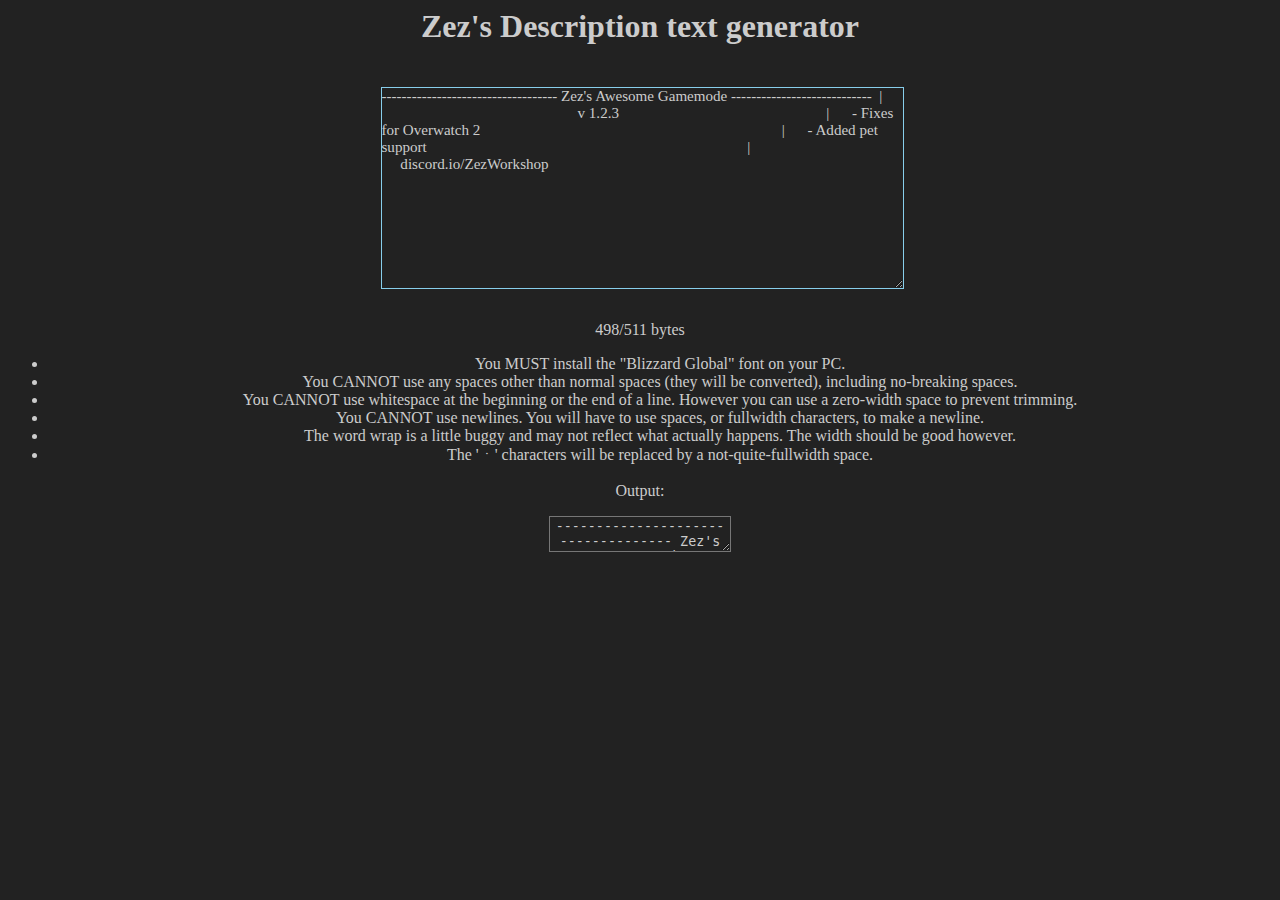
<file: overpy-master/multiline/description.html>
<head>
    <title>
        Zez's Description Text Generator
    </title>
    <meta charset="utf-8">
</head>

<body>
<style>

html, body, textarea {
	color: #CCCCCC;
	background-color: #222222;
	scrollbar-color: #CCCCCC #222222;
    text-align: center;
}

a {
	color: lightblue;
}

#img-holder {
    text-align: center; 
    background-image: url("https://i.imgur.com/A9KSZWE.png");
    width: 521px;
    height: 116px;
    display: inline-block;
}

#para, #txt {
    font-family: "BlizzardGlobal";
    font-size: 15.085px;
    display: inline-block;
    text-align: left !important;
    margin-top: 3px;
    margin-left: 6px;
    margin-right: 2px;
}

#txt {
    width: 521px;
    height: 200px;
	resize: vertical;
    overflow: hidden;
    border: 1px solid skyblue;
    white-space: break-spaces;
    /*overflow-wrap:break-word;*/
}

</style>
<!--
<div id="img-holder">
    <p id="para">
        esse cillum dolorri eu irugiat rulla iirrri|atur. Excepteur sint occaecat cupidatat non proident, sunt in culpa qui officia deserunt mollit anim id est laborum."
    </p>
</div>
-->

<script>
    function getUtf8Length(str){
        //returns the char length of an utf8 string
        var result = 0;
        for (var i = 0; i < str.length; i++) {
            var code = str.charCodeAt(i);
            if (code >= 0xDC00 && code <= 0xDFFF) {
                //skip as it is a surrogate pair
                continue;
            }
            result++;
        }
        return result;
    }
    
    function getUtf8ByteLength(str){
        // returns the byte length of an utf8 string
        var s = str.length;
        for (var i=str.length-1; i>=0; i--) {
            var code = str.charCodeAt(i);
            if (code > 0x7f && code <= 0x7ff) s++;
            else if (code > 0x7ff && code <= 0xffff) s+=2;
            if (code >= 0xDC00 && code <= 0xDFFF) i--; //trail surrogate
        }
        return s;
    }

    function updateNbChars(textarea) {
        document.getElementById("nbchars").innerText = getUtf8ByteLength(textarea.innerText.trim())+"/511 bytes";
        document.getElementById("output").value = textarea.innerText.trim().replace(/ㆍ/g, "ㅤ").replace(/\n/g, "")
    }
</script>

<h1>Zez's Description text generator</h1>
<br>
<p id="txt" contenteditable="true" oninput="updateNbChars(this);">----------------------------------- Zez's Awesome Gamemode ----------------------------  |                                                         v 1.2.3                                                       |      - Fixes for Overwatch 2                                                                                |      - Added pet support                                                                                     |                                             discord.io/ZezWorkshop</p>
<br>
<p id="nbchars"></p>
<!--
<button onclick="document.getElementById('para').setAttribute('style', 'display: inline-block;');">show</button>
<button onclick="document.getElementById('para').setAttribute('style', 'display: none;');">hide</button>
-->
<ul>
    <li>
        You MUST install the "Blizzard Global" font on your PC.
    </li>
    <li>
        You CANNOT use any spaces other than normal spaces (they will be converted), including no-breaking spaces.
    </li>
    <li>
        You CANNOT use whitespace at the beginning or the end of a line. However you can use a zero-width space to prevent trimming.
    </li>
    <li>
        You CANNOT use newlines. You will have to use spaces, or fullwidth characters, to make a newline.
    </li>
    <li>
        The word wrap is a little buggy and may not reflect what actually happens. The width should be good however.
    </li>
    <li>
        The 'ㆍ' characters will be replaced by a not-quite-fullwidth space.
    </li>
</ul>

<p>Output:</p>

<textarea readonly id="output"></textarea>

<script>
    updateNbChars(document.getElementById("txt"));

</script>
</body>
</file>
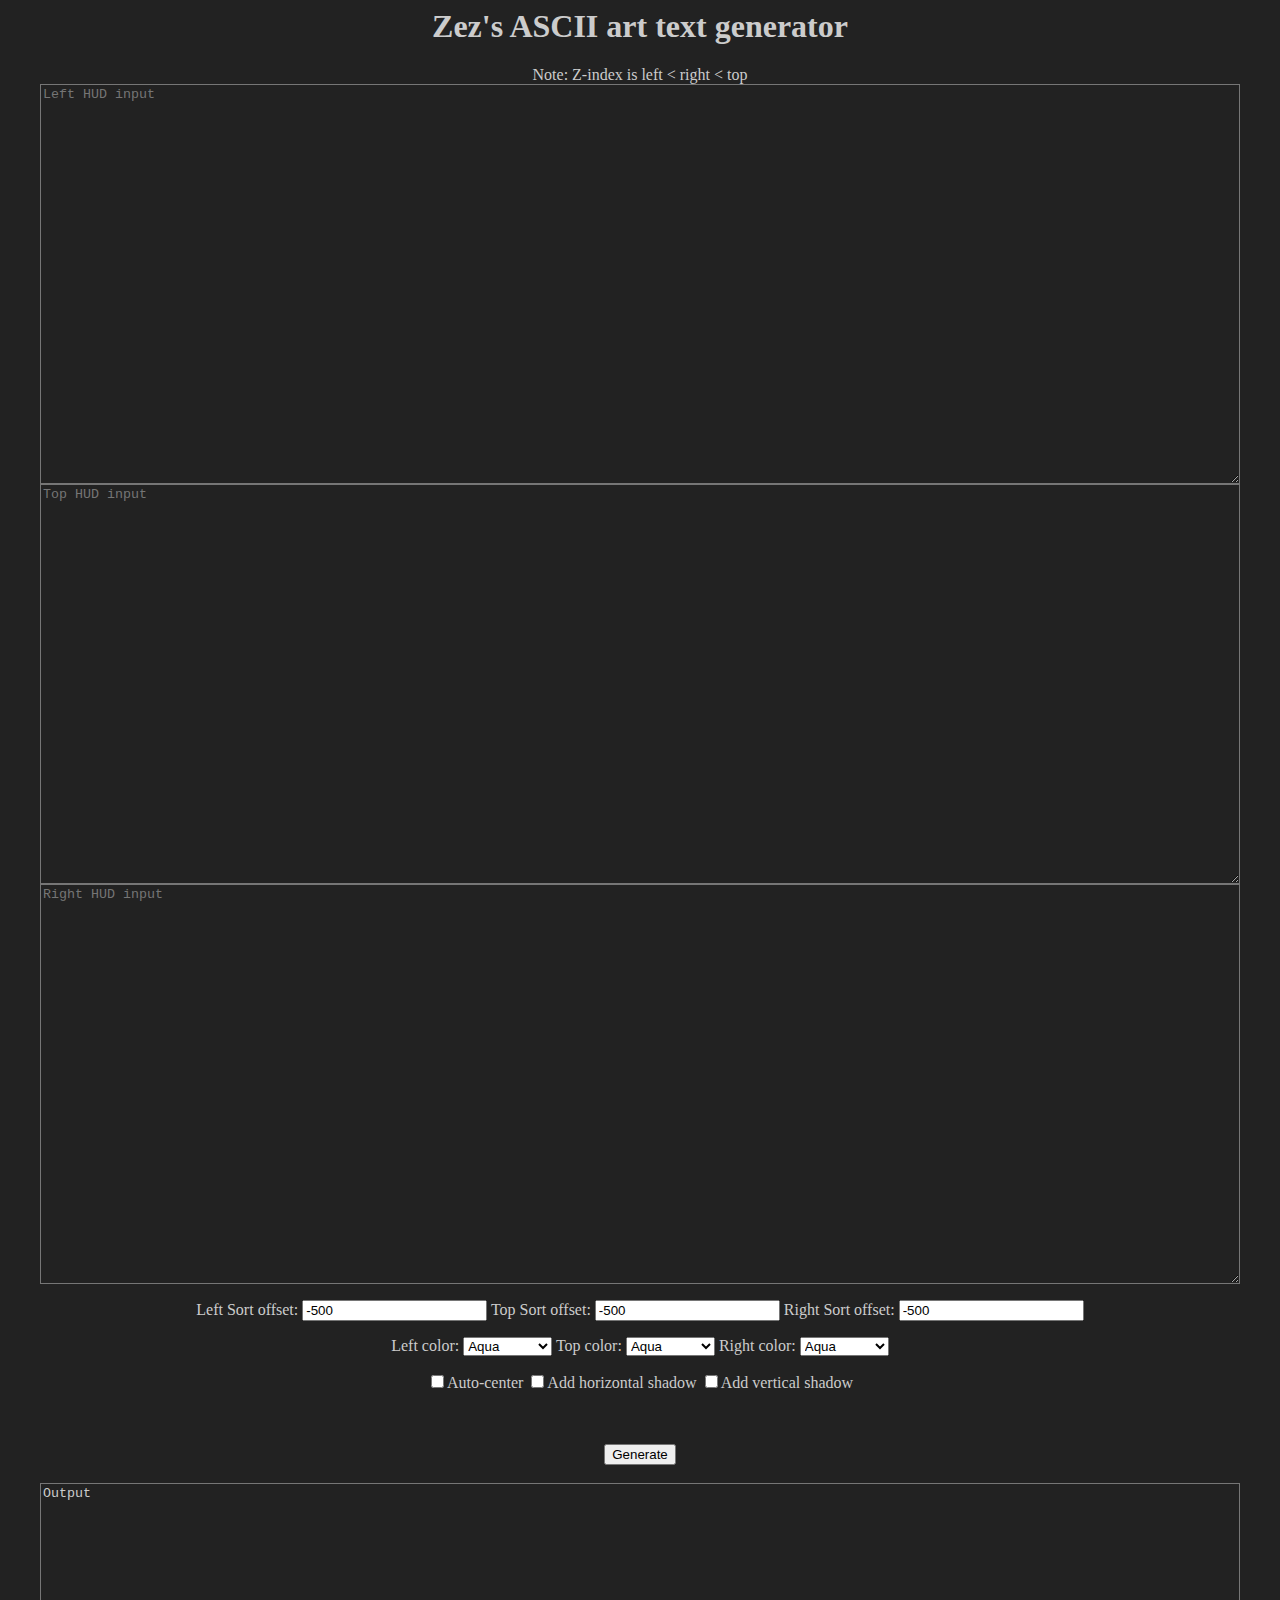
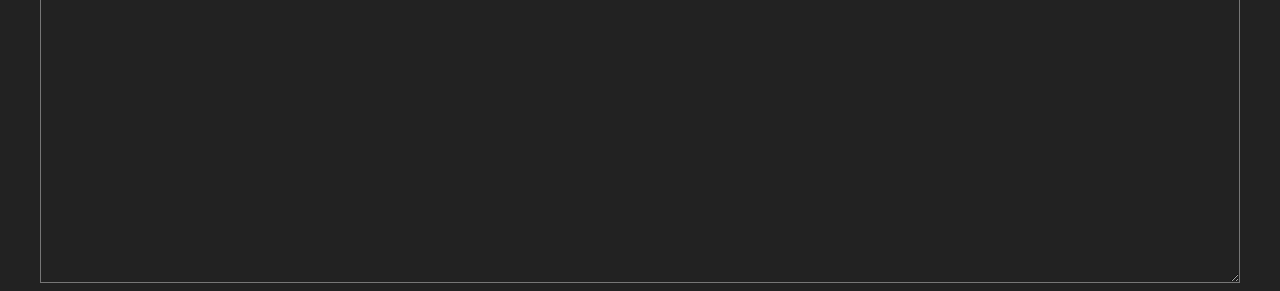
<file: overpy-master/multiline/multiline_generator.html>
<!--

g00d shIt

https://www.dafont.com/hydrating-lip.font?text=ZOmbiEs+wiN&fpp=100&back=bitmap
https://www.dafont.com/pixel-takhisis.font?fpp=100&text=HUMANS+WIN
https://www.dafont.com/endless-boss-battle.font?fpp=100&text=HUMANS+WIN
https://www.dafont.com/alkhemikal.font?text=ZOMBIES+WIN&fpp=100&back=bitmap
https://www.dafont.com/vermin-vibes-1989.font?fpp=100&text=HUMANS+WIN
https://www.dafont.com/bitmap.php?page=1&fpp=100&text=HUMANS+WIN

7TPY5 really makes u thonk

-->


<head>
    <title>
        Zez's ASCII Art Text Generator
    </title>
    <meta charset="utf-8">
</head>

<body>

<style>

textarea {
	width: 1200px;
    height: 400px;
    white-space: pre;
    overflow-wrap: normal;
    overflow-x: scroll;
    text-align: left !important;
}

body, textarea {
	color: #CCCCCC;
	background-color: #222222;
	scrollbar-color: #CCCCCC #222222;
    text-align: center;
}

a {
	color: lightblue;
}

</style>

<h1>Zez's ASCII art text generator</h1>
Note: Z-index is left &lt; right &lt; top
<br>

<textarea id="input-left" placeholder="Left HUD input"></textarea>
<textarea id="input-top" placeholder="Top HUD input"></textarea>
<textarea id="input-right" placeholder="Right HUD input"></textarea>


<p>
    Left Sort offset: <input type="text" id="sort-offset-left">
    Top Sort offset: <input type="text" id="sort-offset-top">
    Right Sort offset: <input type="text" id="sort-offset-right">
</p>
<p>
    Left color: 
    <select id="color-left">
        <option value="Color.AQUA">Aqua</option>
        <option value="Color.BLUE">Blue</option>
        <option value="Color.GREEN">Green</option>
        <option value="Color.LIME_GREEN">Lime green</option>
        <option value="Color.ORANGE">Orange</option>
        <option value="Color.PURPLE">Purple</option>
        <option value="Color.RED">Red</option>
        <option value="Color.SKY_BLUE">Sky blue</option>
        <option value="Color.TEAM_1">Team 1</option>
        <option value="Color.TEAM_2">Team 2</option>
        <option value="Color.TURQUOISE">Turquoise</option>
        <option value="Color.WHITE">White</option>
        <option value="Color.YELLOW">Yellow</option>
    </select> 
    Top color: 
    <select id="color-top">
        <option value="Color.AQUA">Aqua</option>
        <option value="Color.BLUE">Blue</option>
        <option value="Color.GREEN">Green</option>
        <option value="Color.LIME_GREEN">Lime green</option>
        <option value="Color.ORANGE">Orange</option>
        <option value="Color.PURPLE">Purple</option>
        <option value="Color.RED">Red</option>
        <option value="Color.SKY_BLUE">Sky blue</option>
        <option value="Color.TEAM_1">Team 1</option>
        <option value="Color.TEAM_2">Team 2</option>
        <option value="Color.TURQUOISE">Turquoise</option>
        <option value="Color.WHITE">White</option>
        <option value="Color.YELLOW">Yellow</option>
    </select> 
    Right color: 
    <select id="color-right">
        <option value="Color.AQUA">Aqua</option>
        <option value="Color.BLUE">Blue</option>
        <option value="Color.GREEN">Green</option>
        <option value="Color.LIME_GREEN">Lime green</option>
        <option value="Color.ORANGE">Orange</option>
        <option value="Color.PURPLE">Purple</option>
        <option value="Color.RED">Red</option>
        <option value="Color.SKY_BLUE">Sky blue</option>
        <option value="Color.TEAM_1">Team 1</option>
        <option value="Color.TEAM_2">Team 2</option>
        <option value="Color.TURQUOISE">Turquoise</option>
        <option value="Color.WHITE">White</option>
        <option value="Color.YELLOW">Yellow</option>
    </select> 
</p>
<p>
    <!--Language: <select id="language">            
        <option value="en-US">English</option>
        <option value="de-DE">German</option>
        <option value="es-ES">Spanish (Spain)</option>
        <option value="es-MX">Spanish (Mexico)</option>
        <option value="fr-FR">French</option>
        <option value="it-IT">Italian</option>
        <option value="ja-JP">Japanese</option>
        <option value="ko-KR">Korean</option>
        <option value="pl-PL">Polish</option>
        <option value="pt-BR">Portugese (Brazil)</option>
        <option value="ru-RU">Russian</option>
        <option value="zh-CN">Chinese (Simplified)</option>
        <option value="zh-TW">Chinese (Traditional)</option>
    </select>-->
    <input type="checkbox" id="auto-center">Auto-center</input>
    <input type="checkbox" id="add-horizontal-shadow">Add horizontal shadow</input>
    <input type="checkbox" id="add-vertical-shadow">Add vertical shadow</input>
    <!--<input type="checkbox" id="generate-for-overpy">Generate for OverPy</input>-->
</p>
<br>
<br>
<button onclick="generateAll();">Generate</button>
<br>
<br>
<textarea id="output">Output</textarea>

<!--<script src="../src/doc/actions.js"></script>
<script src="../src/doc/values.js"></script>
<script src="../src/doc/constants.js"></script>
<script src="../src/doc/keywords.js"></script>
<script src="../src/globalVars.js"></script>
<script src="../src/utils.js"></script>-->

<script>
"use strict";

//init
var nbHuds = 0;
var generateForOverpy = true;
//resetGlobalVariables();


for (var i of ["left", "top", "right"]) {
    document.getElementById("sort-offset-"+i).value = "-500";
}

function getUtf8Length(s){
	//console.log("getting utf8 length of '"+s+"'");
    var b = 0, i = 0, c;
    for(;c=s.charCodeAt(i++);b+=c>>11?3:c>>7?2:1);
    return b;
}

function splitStr(s, position) {
    var autoCenter = document.getElementById("auto-center").checked;
    var addHorizontalShadow = document.getElementById("add-horizontal-shadow").checked;

    var thinSpace = " ";
    var halfWidthSpace = " ";
    //var fullWidthSpace = "　";
    var fullWidthSpace = " "; //not a fullwidth space, but is effectively fullwidth in ow fonts

    if (autoCenter) {
        //var nbSpaces = (132-[...s].length)/2;
        var strLength = (132-((s.split("▒").length-1)+s.split(fullWidthSpace).length-1));
        var nbSpaces = strLength/2;
        var nbThinSpaces = 0;
        if (strLength%2 === 1) {
            if (position === "left") {
                s = halfWidthSpace+s;
                if (addHorizontalShadow) {
                    nbThinSpaces = 2;
                } else {
                    nbThinSpaces = 1;
                }
            } else {
                s += halfWidthSpace;
            }
        } else {
            if (position === "left") {
                if (addHorizontalShadow) {
                    nbThinSpaces = 2;
                } else {
                    nbThinSpaces = 1;
                }
            }
            
            //nbThinSpaces = 1;
        }
        nbSpaces = Math.floor(nbSpaces);
        for (var i = 0; i < nbSpaces; i++) {
            if (position === "left") {
                s = fullWidthSpace+s;
                if (nbThinSpaces > 0) {
                    s = thinSpace+s;
                    nbThinSpaces--;
                }
            } else {
                s += fullWidthSpace;
                if (nbThinSpaces > 0) {
                    s += thinSpace;
                    nbThinSpaces--;
                }
            }
        }
    }

    //var wsNull = tows("null", valueFuncKw);

    if (generateForOverpy) {
        return '"'+s+'"';

    }/* else {
        var result = "";
        var prefix = "";
        var suffix = "";
        var resultStr = "";
        var strLength = 0;
        var chars = [...s];
        for (var char of chars) {
            if (strLength >= 122) {
                resultStr += "{0}";
                strLength = 0;
                result += tows("_customString", valueFuncKw)+"(\""+resultStr+"\", ";
                //suffix = ", "+wsNull+", "+wsNull+")"+suffix;
                suffix = ", team(Team 1), team(Team 2))"+suffix;
                resultStr = "";
            }
            resultStr += char;
            strLength += getUtf8Length(char);
        }
        result += tows("_customString", valueFuncKw)+"(\""+resultStr+"\", ";
        //suffix = wsNull+", "+wsNull+", "+wsNull+")"+suffix;
        suffix = "null, team(Team 1), team(Team 2))"+suffix;
        return result+suffix;
    }*/
}

function generateAll() {

    nbHuds = 0;
    //currentLanguage = document.getElementById("language").options[document.getElementById("language").selectedIndex].value;
    //generateForOverpy = document.getElementById("generate-for-overpy").checked;
    document.getElementById("output").value = 'rule "result":\n'+generate("left")+generate("top")+generate("right");
}

function generate(position, color, sortOffset) {
    var input = document.getElementById("input-"+position).value;

    if (input.trim().length === 0) {
        return "";
    }

    var addVerticalShadow = document.getElementById("add-vertical-shadow").checked;

    if (addVerticalShadow && position === "left") {
        input = 
`                                                                                                                                                    *
                                                                                                                                                *
                                                                                                                                                *
                                                                                                                                                *
                                                                                                                                                *
                                                                                                                                                *
                                                                                                                                                *
                                                                                                                                                *
`+input;
    } else if (addVerticalShadow && position === "right") {
        input =
` 






`+input;
    }

    var mappings = {
        " ": " ",
        "█": "▒",
        "╗": "┓",
        "╝": "┛",
        "╔": "┏",
        "╚": "┗",
        "═": "━",
        "║": "┃",

        "▓": "#",
        "░": "%",

        "¥": "￥",
        "₩": "￦",
        "¢": "￠",
        "£": "￡",
        "¯": "￣",
        "¬": "￢",
        "¦": "￤",
    };
    

    /*for (var char of '!"#$%&\'()*+,-./0123456789:;<=>?@ABCDEFGHIJKLMNOPQRSTUVWXYZ[\\]^_`abcdefghijklmnopqrstuvwxyz{|}~') {
        mappings[char] = String.fromCodePoint(char.charCodeAt(0)+0xFEE0);
    }*/
    mappings["#"] = "▒";
    //mappings["*"] = "▒";

    var output = "";
    if (generateForOverpy) {
        /*output +=
`@Rule "${position} HUD"
@Event global
`;*/
        output += "    #"+position+" HUD\n";
    } else {
        output += tows("__rule__", ruleKw)+"(\""+position+" HUD\") {"+tows("@Event", ruleKw)+"{"+tows("global", eventKw)+";} "+tows("__actions__", ruleKw)+" {\n";
    }

    for (var key of Object.keys(mappings)) {
        input = input.split("\n").map(x => x
            //.trimEnd()
            .split(key).join(mappings[key])).join("\n");
    }

    var lines = input.split("\n");
    for (var i = 0; i < lines.length; i++) {
        
        var color = document.getElementById("color-"+position).options[document.getElementById("color-"+position).selectedIndex].value;

        if (generateForOverpy) {
            output += "    hudSubheader(getAllPlayers(), "+splitStr(lines[i], position)+", HudPosition."+position.toUpperCase()+", "+(i+(+document.getElementById("sort-offset-"+position).value))+", "+color+", HudReeval.VISIBILITY_AND_STRING, SpecVisibility.DEFAULT)\n";
        } else {
            output += "\t"+tows("__hudText__", actionKw)+"("
                +tows("getPlayers", valueFuncKw)+"("
                    +tows("Team.ALL", getConstantKw("TEAM CONSTANT"))
                +"), "
                +tows("null", valueFuncKw)+", "
                +splitStr(lines[i], position)+", "
                +tows("null", valueFuncKw)+", "
                +position+", "
                +(i+(+document.getElementById("sort-offset-"+position).value))+", "
                +tows("Color.WHITE", getConstantKw("COLOR"))+", "
                +tows(color, getConstantKw("COLOR"))+", "
                +tows("Color.WHITE", getConstantKw("COLOR"))+", "
                +tows("HudReeval.VISIBILITY_AND_STRING", getConstantKw("HUD TEXT REEVALUATION"))+", "
                +tows("SpecVisibility.DEFAULT", getConstantKw("SPECTATOR VISIBILITY"))
            +");\n";
        }
    }

    if (generateForOverpy) {
        output += "\n\n";
    } else {
        output += "}}\n";
    };

    return output;
}
</script>

</body>
</file>
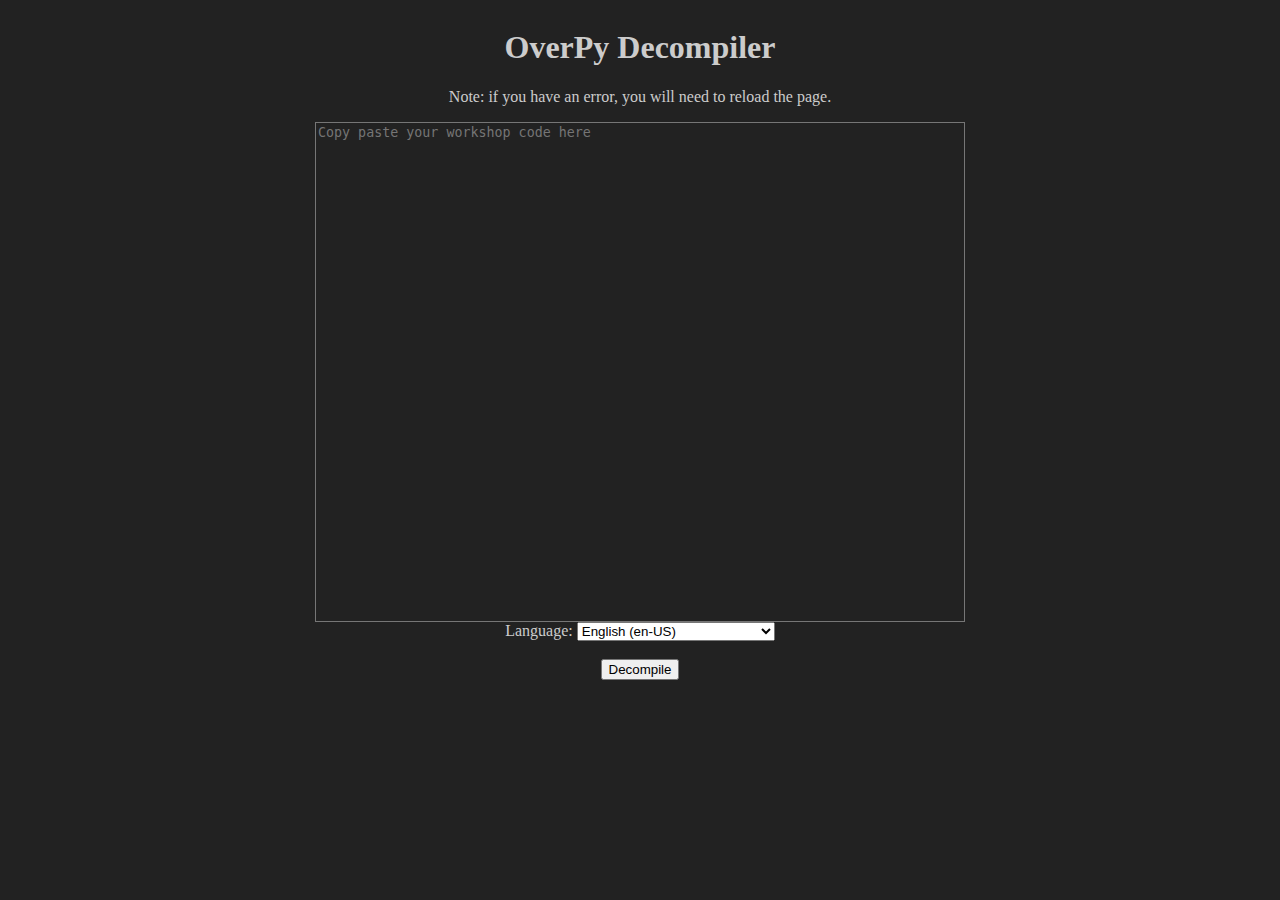
<file: overpy-master/VS Code Extension/decompilerui.html>
<head>
    <meta charset="utf-8">
</head>
<body>
    <div id="wrapper">
        <h1>OverPy Decompiler</h1>
        <p>Note: if you have an error, you will need to reload the page.</p>
        <textarea id="decompiler-input-text" placeholder="Copy paste your workshop code here"></textarea>
        <br>
        Language: <select id="language-select">
            <option value="en-US">English (en-US)</option>
            <option value="de-DE">German (de-DE)</option>
            <option value="es-ES">Spanish (Spain) (es-ES)</option>
            <option value="es-MX">Spanish (Mexico) (es-MX)</option>
            <option value="fr-FR">French (fr-FR)</option>
            <option value="it-IT">Italian (it-IT)</option>
            <option value="ja-JP">Japanese (ja-JP)</option>
            <option value="ko-KR">Korean (ko-KR)</option>
            <option value="pl-PL">Polish (pl-PL)</option>
            <option value="pt-BR">Portugese (Brazil) (pt-BR)</option>
            <option value="ru-RU">Russian (ru-RU)</option>
            <option value="zh-CN">Chinese (Simplified) (zh-CN)</option>
            <option value="zh-TW">Chinese (Traditional) (zh-TW)</option>
        </select>
        <br>
        <br>
        <button type="button" onclick="decompile()">Decompile</button>
    </div>
    

    <style>
        
        body {
            text-align: center;
        }

        div#wrapper {
            text-align: center;
            display: inline-block;
            width: 650px;
            height: 500px;
        }

        div#decompiler-input {
            position: relative;
            float: left;
            width: 400px;
            height: 450px;
            top: 50%;
            transform: translateY(-50%);
        }

        textarea#decompiler-input-text {
            width: 100%;
            height: 100%;
            resize: none;
        }

        #button-container {
            display: inline-block;
            text-align: center;
            width: 100%;
        }

        body, textarea, input {
            color: #CCCCCC;
            background-color: #222222;
            scrollbar-color: #CCCCCC #222222;
        }

        a {
            color: lightblue;
        }
        
    </style>

    <script>
    
        function decompile() {

            var workshopCode = document.getElementById("decompiler-input-text").value;
            var languageSelect = document.getElementById("language-select");
            var language = languageSelect.options[languageSelect.selectedIndex].value;

            const vscode = acquireVsCodeApi();
            vscode.postMessage({
                content: workshopCode,
                language: language,
            });

        }
    
    </script>
</body>
</file>
<file: style.css>
body {
        background-color:lightslategray; 
        /*float:left; */

        
        text-align:center;
        width:100%;
        max-width: 900px;
        vertical-align: middle;
        border:1px solid black;
        /*width: 1000px;*/
    }
    .cpbuttonclass{
        background-color: #fcfcfcab;
        border: 1px solid black;
        border-radius: 4px;
        padding:5px; 
        margin:2px;
    }
    .cpbuttonclass:hover {
        background-color: #fcfcfc50;
    }
    .sidebar{
        /*
        width:90%;
        */
        padding:3px; 
        margin:3px;
        background-color:rgb(60, 60, 60); 
        border: 1px solid black;
        border-radius: 6px;
    }
    .sidebarbutton{
        /*
        color: white;
        background-color: darkblue;
        border:1px solid blue;
        */
        border-radius: 6px;
        width:15%;
        background-color: gray;
        color: white;
    }

    button{
        padding:5px;
        user-select: none;
    }

    textarea {
        padding:3px;
        margin:3px;
    }

    div {
        margin:5px;
    }

    textarea {
        vertical-align: middle
    }

    hr{
        border:0;
        border-bottom: 1px solid black;
    }

    #message{
        
        /*
        display:none;
        width:85%;
        */
        border:1px solid black;
        margin:5px;
        padding:5px;
        background-color: cyan;
    }

    .longbutton {
        width:90%; 
        margin:5px;
        border-radius: 4px;
        border-color: #4B5258;
        font-weight: bold;
    }
    .contentblock {
        border-bottom: 1px solid black;
        padding:2px;
        padding-top: 1px;
        padding-bottom: 3px;
        border-radius: 2px;
        /*padding: 3px; */
        /*
        padding-top: 3px;
        padding-bottom: 3px;
        padding-left: 3px;
        padding-right: 3px;
        margin:3px;
        width:90%;
        background-color:lightslategray; 
        border: 1px solid black;
        */
    }


    .saveelement {
        /*width:18%; */
        /*
        margin:5px; 
        */
    
        padding:5px;
        border: 1px solid black;
        width:70%;
        display:inline-block;
    }

    .titles{
        margin:3px; 
        padding:3px; 
        background-color:#92A0AD; /*lightsteelblue;*/
        border:1px solid #4B5258;
    }

    .bounceorb {
        margin:3px; 
        padding:3px; 
        background-color:green;
        width:98%;
        border:1px solid darkgreen;
    }
    .killorb {
        margin:3px; 
        padding:3px; 
        background-color:crimson;
        width:98%;
        border:1px solid darkred;
    }

    #CPnotes {
        width:70%;
        margin-bottom: 3px;
    }
    #selectedcpnumber {
        font-weight: bold;
        /*background-color:#92A0AD;*/
    }
    #cpdata{
        display:none;
    }
    #orbs-kills{
        display:none;
    }
    .converterthing{
        display:inline-block;
        vertical-align: text-top;
        margin:5px;
        border:1px solid black;
        padding:5px
    }
    
    table {
        border-collapse: collapse;
        border-style: hidden;
    }

    table td, table th {
        border: 1px solid black;
    }

    #LogBox {
        /*width:100%;*/
        border:1px solid  black;
        margin:5px;
        padding:5px;
        background-color: rgb(164, 186, 209);
        text-align: left;
    }

    #parared{ 
        display: inline;
        color:darkred;
    }

    #paragreen{ 
        display: inline;
        font-weight: bold;
        color:darkgreen;
    }
    
    #parabold{ 
        display: inline;
        font-weight: bold;
        color:black;
    }
</file>
<file: docs/style.css>
body {
        background-color:lightslategray; 
        float:left; 
        text-align:center;
        width:100%;
        max-width: 1000px;
        /*width: 1000px;*/
    }

    .sidebar{
        padding:3px; 
        margin:3px;
        width:90%;
        background-color:rgb(60, 60, 60); /*gray*/
        border: 1px solid black;
    }
    .sidebarbutton{
        /*
        color: white;
        background-color: darkblue;
        border:1px solid blue;
        */
        background-color: gray;
        color: white;
        width:25%;
    }

    button{
        padding:5px;
        user-select: none;
    }

    textarea {
        padding:5px;
    }

    div {
        margin:10px;
    }

    #message{
        display:none;
        /*width:85%;*/
        border:1px solid black;
        margin:5px;
        padding:5px;
        background-color: cyan;
    }

    .longbutton {
        width:90%; 
        margin:5px;
    }
    .contentblock {
        padding:3px; 
        margin:3px;
        width:90%;
        background-color:lightslategray; /*gray*/
        border: 1px solid black;
    }

    #helpbar {
        display:none; 
    }

    #savebar {
        display:none; 
    }
    .saveelement {
        /*width:18%; */
        width:80%;
        border: 1px solid black;
        margin:5px; 
        padding:5px;
        display:inline-block;
    }

    .bounceorb {
        margin:3px; 
        padding:3px; 
        background-color:green;
        width:98%
    }
    .killorb {
        margin:3px; 
        padding:3px; 
        background-color:crimson;
        width:98%
    }

    #CPnotes {
        width:90%;
        margin-bottom: 3px;
    }
    #selectedcpnumber {
        font-weight: bold;
    }
    #cpdata{
        display:none;
    }
    #orbs-kills{
        display:none;
    }
</file>
<file: interface/manual-cp_css.css>
body {
        background-color:lightslategray; 
        float:left; 
        text-align:center;
        width:100%;
        max-width: 1000px;
        /*width: 1000px;*/
    }

    .sidebar{
        padding:3px; 
        margin:3px;
        width:90%;
        background-color:rgb(60, 60, 60); /*gray*/
        border: 1px solid black;
    }
    .sidebarbutton{
        /*
        color: white;
        background-color: darkblue;
        border:1px solid blue;
        */
        background-color: gray;
        color: white;
        width:25%;
    }

    button{
        padding:5px;
        user-select: none;
    }

    textarea {
        padding:5px;
    }

    div {
        margin:10px;
    }

    #message{
        display:none;
        /*width:85%;*/
        border:1px solid black;
        margin:5px;
        padding:5px;
        background-color: cyan;
    }

    .longbutton {
        width:90%; 
        margin:5px;
    }
    .contentblock {
        padding:3px; 
        margin:3px;
        width:90%;
        background-color:lightslategray; /*gray*/
        border: 1px solid black;
    }

    #helpbar {
        display:none; 
    }

    #savebar {
        display:none; 
    }
    .saveelement {
        /*width:18%; */
        width:80%;
        border: 1px solid black;
        margin:5px; 
        padding:5px;
        display:inline-block;
    }

    .bounceorb {
        margin:3px; 
        padding:3px; 
        background-color:green;
        width:98%
    }
    .killorb {
        margin:3px; 
        padding:3px; 
        background-color:crimson;
        width:98%
    }

    #CPnotes {
        width:90%;
        margin-bottom: 3px;
    }
    #selectedcpnumber {
        font-weight: bold;
    }
    #cpdata{
        display:none;
    }
    #orbs-kills{
        display:none;
    }
</file>
